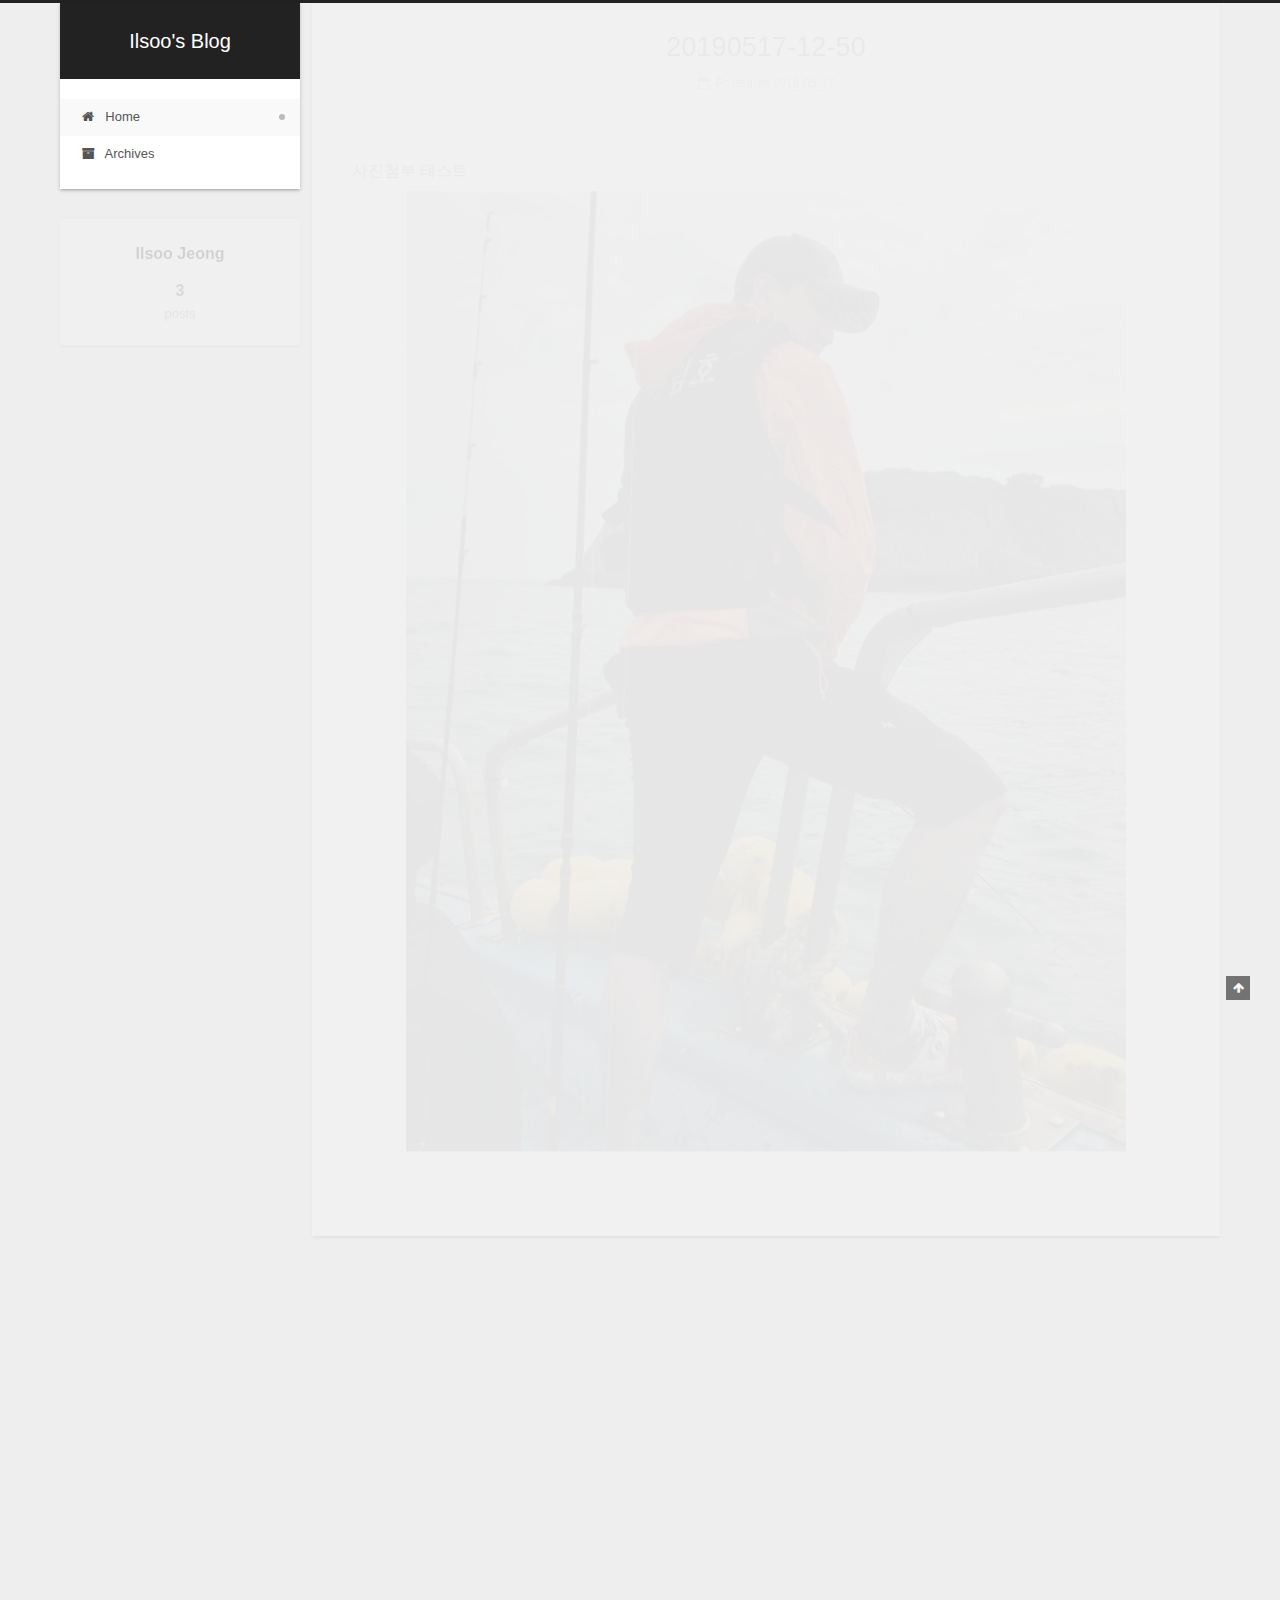
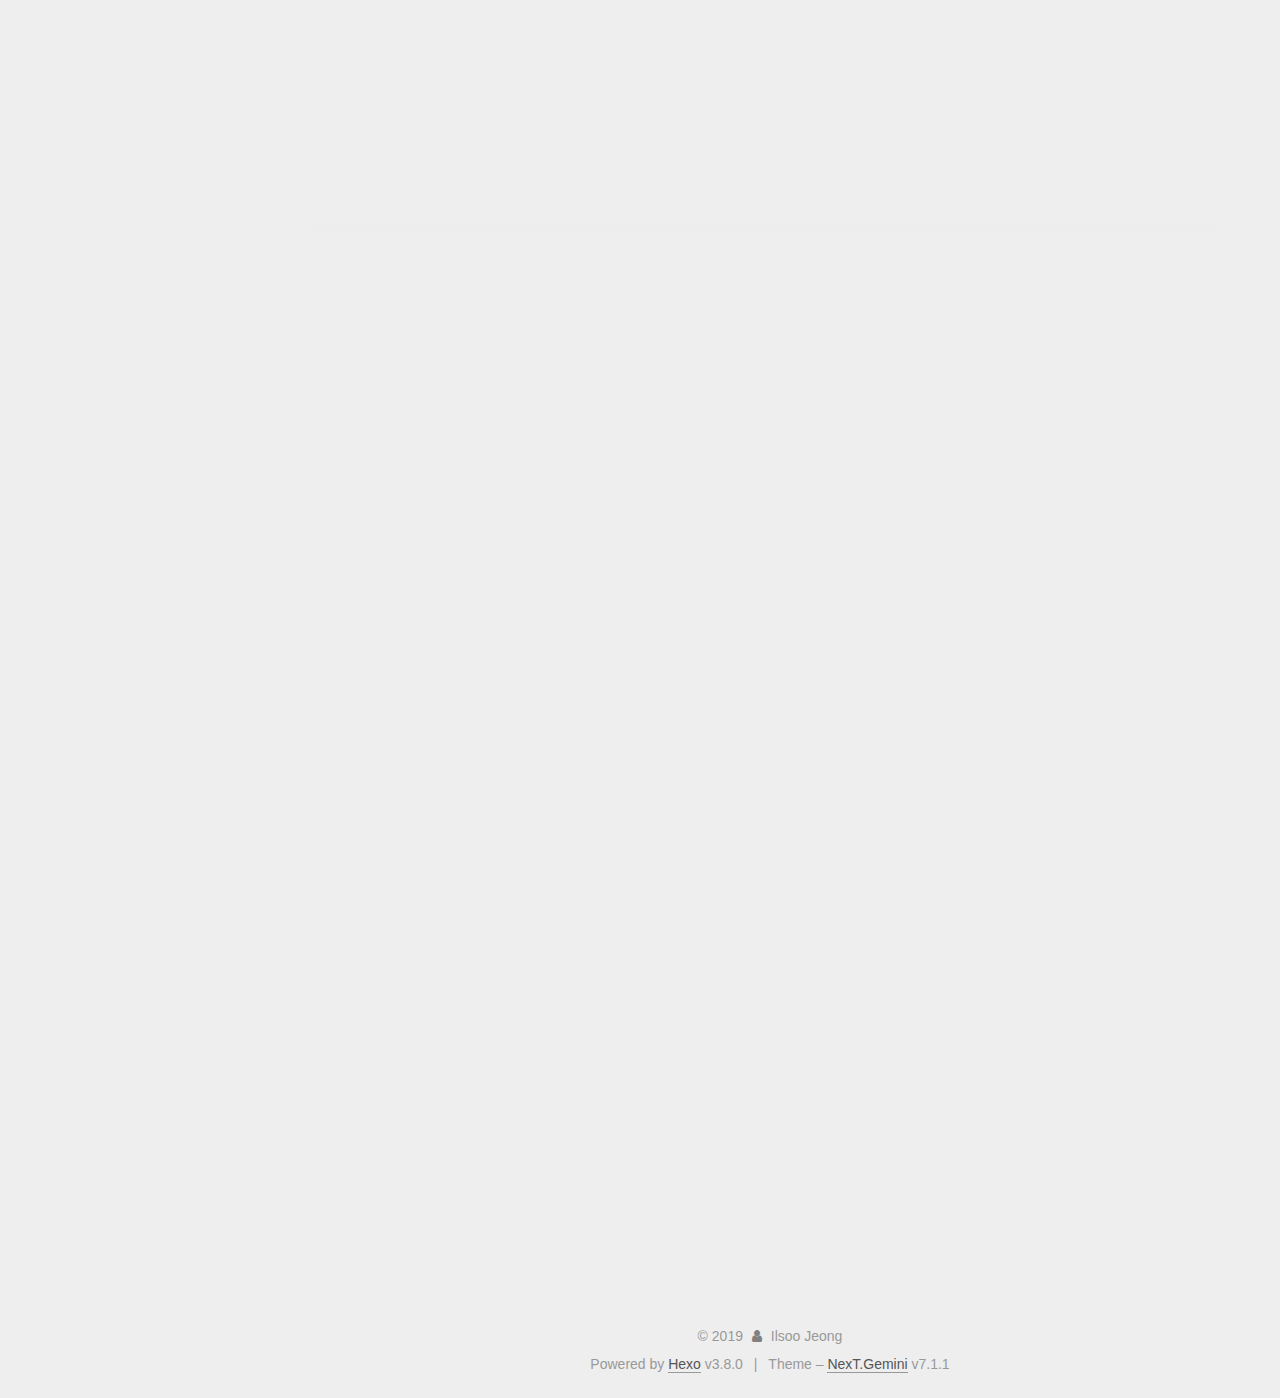
<file: index.html>
<!DOCTYPE html>












  


<html class="theme-next gemini use-motion" lang>
<head><meta name="generator" content="Hexo 3.8.0">
  <meta charset="UTF-8">
<meta http-equiv="X-UA-Compatible" content="IE=edge">
<meta name="viewport" content="width=device-width, initial-scale=1, maximum-scale=2">
<meta name="theme-color" content="#222">
























<link rel="stylesheet" href="/lib/font-awesome/css/font-awesome.min.css?v=4.6.2">

<link rel="stylesheet" href="/css/main.css?v=7.1.1">


  <link rel="apple-touch-icon" sizes="180x180" href="/images/apple-touch-icon-next.png?v=7.1.1">


  <link rel="icon" type="image/png" sizes="32x32" href="/images/favicon-32x32-next.png?v=7.1.1">


  <link rel="icon" type="image/png" sizes="16x16" href="/images/favicon-16x16-next.png?v=7.1.1">


  <link rel="mask-icon" href="/images/logo.svg?v=7.1.1" color="#222">







<script id="hexo.configurations">
  var NexT = window.NexT || {};
  var CONFIG = {
    root: '/',
    scheme: 'Gemini',
    version: '7.1.1',
    sidebar: {"position":"left","display":"post","offset":12,"onmobile":false,"dimmer":false},
    back2top: true,
    back2top_sidebar: false,
    fancybox: false,
    fastclick: false,
    lazyload: false,
    tabs: true,
    motion: {"enable":true,"async":false,"transition":{"post_block":"fadeIn","post_header":"slideDownIn","post_body":"slideDownIn","coll_header":"slideLeftIn","sidebar":"slideUpIn"}},
    algolia: {
      applicationID: '',
      apiKey: '',
      indexName: '',
      hits: {"per_page":10},
      labels: {"input_placeholder":"Search for Posts","hits_empty":"We didn't find any results for the search: ${query}","hits_stats":"${hits} results found in ${time} ms"}
    }
  };
</script>


  




  <meta property="og:type" content="website">
<meta property="og:title" content="Ilsoo&#39;s Blog">
<meta property="og:url" content="https://isjeong79.github.io/index.html">
<meta property="og:site_name" content="Ilsoo&#39;s Blog">
<meta property="og:locale" content="default">
<meta name="twitter:card" content="summary">
<meta name="twitter:title" content="Ilsoo&#39;s Blog">





  
  
  <link rel="canonical" href="https://isjeong79.github.io/">



<script id="page.configurations">
  CONFIG.page = {
    sidebar: "",
  };
</script>

  <title>Ilsoo's Blog</title>
  












  <noscript>
  <style>
  .use-motion .motion-element,
  .use-motion .brand,
  .use-motion .menu-item,
  .sidebar-inner,
  .use-motion .post-block,
  .use-motion .pagination,
  .use-motion .comments,
  .use-motion .post-header,
  .use-motion .post-body,
  .use-motion .collection-title { opacity: initial; }

  .use-motion .logo,
  .use-motion .site-title,
  .use-motion .site-subtitle {
    opacity: initial;
    top: initial;
  }

  .use-motion .logo-line-before i { left: initial; }
  .use-motion .logo-line-after i { right: initial; }
  </style>
</noscript>

</head>

<body itemscope itemtype="http://schema.org/WebPage" lang="default">

  
  
    
  

  <div class="container sidebar-position-left 
  page-home">
    <div class="headband"></div>

    <header id="header" class="header" itemscope itemtype="http://schema.org/WPHeader">
      <div class="header-inner"><div class="site-brand-wrapper">
  <div class="site-meta">
    

    <div class="custom-logo-site-title">
      <a href="/" class="brand" rel="start">
        <span class="logo-line-before"><i></i></span>
        <span class="site-title">Ilsoo's Blog</span>
        <span class="logo-line-after"><i></i></span>
      </a>
    </div>
    
    
  </div>

  <div class="site-nav-toggle">
    <button aria-label="Toggle navigation bar">
      <span class="btn-bar"></span>
      <span class="btn-bar"></span>
      <span class="btn-bar"></span>
    </button>
  </div>
</div>



<nav class="site-nav">
  
    <ul id="menu" class="menu">
      
        
        
        
          
          <li class="menu-item menu-item-home menu-item-active">

    
    
    
      
    

    

    <a href="/" rel="section"><i class="menu-item-icon fa fa-fw fa-home"></i> <br>Home</a>

  </li>
        
        
        
          
          <li class="menu-item menu-item-archives">

    
    
    
      
    

    

    <a href="/archives/" rel="section"><i class="menu-item-icon fa fa-fw fa-archive"></i> <br>Archives</a>

  </li>

      
      
    </ul>
  

  

  
</nav>



  



</div>
    </header>

    


    <main id="main" class="main">
      <div class="main-inner">
        <div class="content-wrap">
          
            

          
          <div id="content" class="content">
            
  <section id="posts" class="posts-expand">
    
      

  

  
  
  

  

  <article class="post post-type-normal" itemscope itemtype="http://schema.org/Article">
  
  
  
  <div class="post-block">
    <link itemprop="mainEntityOfPage" href="https://isjeong79.github.io/2019/05/17/20190517-12-50/">

    <span hidden itemprop="author" itemscope itemtype="http://schema.org/Person">
      <meta itemprop="name" content="Ilsoo Jeong">
      <meta itemprop="description" content>
      <meta itemprop="image" content="/images/avatar.gif">
    </span>

    <span hidden itemprop="publisher" itemscope itemtype="http://schema.org/Organization">
      <meta itemprop="name" content="Ilsoo's Blog">
    </span>

    
      <header class="post-header">

        
        
          <h1 class="post-title" itemprop="name headline">
                
                
                <a href="/2019/05/17/20190517-12-50/" class="post-title-link" itemprop="url">20190517-12-50</a>
              
            
          </h1>
        

        <div class="post-meta">
          <span class="post-time">

            
            
            

            
              <span class="post-meta-item-icon">
                <i class="fa fa-calendar-o"></i>
              </span>
              
                <span class="post-meta-item-text">Posted on</span>
              

              
                
              

              <time title="Created: 2019-05-17 00:50:37 / Modified: 00:57:40" itemprop="dateCreated datePublished" datetime="2019-05-17T00:50:37+09:00">2019-05-17</time>
            

            
              

              
            
          </span>

          

          
            
            
          

          
          

          

          

          

        </div>
      </header>
    

    
    
    
    <div class="post-body" itemprop="articleBody">

      
      

      
        
          
            <p>사진첨부 테스트<br><img src="/2019/05/17/20190517-12-50/me.jpg" title="내 사진"></p>

          
        
      
    </div>

    

    
    
    

    

    
      
    
    

    

    <footer class="post-footer">
      

      

      

      
      
        <div class="post-eof"></div>
      
    </footer>
  </div>
  
  
  
  </article>


    
      

  

  
  
  

  

  <article class="post post-type-normal" itemscope itemtype="http://schema.org/Article">
  
  
  
  <div class="post-block">
    <link itemprop="mainEntityOfPage" href="https://isjeong79.github.io/2019/05/17/first/">

    <span hidden itemprop="author" itemscope itemtype="http://schema.org/Person">
      <meta itemprop="name" content="Ilsoo Jeong">
      <meta itemprop="description" content>
      <meta itemprop="image" content="/images/avatar.gif">
    </span>

    <span hidden itemprop="publisher" itemscope itemtype="http://schema.org/Organization">
      <meta itemprop="name" content="Ilsoo's Blog">
    </span>

    
      <header class="post-header">

        
        
          <h1 class="post-title" itemprop="name headline">
                
                
                <a href="/2019/05/17/first/" class="post-title-link" itemprop="url">블로그 첫 게시물</a>
              
            
          </h1>
        

        <div class="post-meta">
          <span class="post-time">

            
            
            

            
              <span class="post-meta-item-icon">
                <i class="fa fa-calendar-o"></i>
              </span>
              
                <span class="post-meta-item-text">Posted on</span>
              

              
                
              

              <time title="Created: 2019-05-17 00:23:25 / Modified: 00:27:27" itemprop="dateCreated datePublished" datetime="2019-05-17T00:23:25+09:00">2019-05-17</time>
            

            
              

              
            
          </span>

          

          
            
            
          

          
          

          

          

          

        </div>
      </header>
    

    
    
    
    <div class="post-body" itemprop="articleBody">

      
      

      
        
          
            <h1 id="헤더"><a href="#헤더" class="headerlink" title="헤더?"></a>헤더?</h1><p>첫 게시물을 작성해본다.<br><strong>강조</strong>는 어케 나오징?<br><figure class="highlight javascript"><table><tr><td class="gutter"><pre><span class="line">1</span><br><span class="line">2</span><br><span class="line">3</span><br><span class="line">4</span><br><span class="line">5</span><br></pre></td><td class="code"><pre><span class="line"><span class="function"><span class="keyword">function</span> <span class="title">fancyAlert</span>(<span class="params">arg</span>) </span>&#123;</span><br><span class="line">  <span class="keyword">if</span>(arg) &#123;</span><br><span class="line">    $.facebox(&#123;<span class="attr">div</span>:<span class="string">'#foo'</span>&#125;)</span><br><span class="line">  &#125;</span><br><span class="line">&#125;</span><br></pre></td></tr></table></figure></p>
<ul>
<li style="list-style: none"><input type="checkbox" checked> 할일?</li>
<li style="list-style: none"><input type="checkbox"> 아직 안한일</li>
</ul>

          
        
      
    </div>

    

    
    
    

    

    
      
    
    

    

    <footer class="post-footer">
      

      

      

      
      
        <div class="post-eof"></div>
      
    </footer>
  </div>
  
  
  
  </article>


    
      

  

  
  
  

  

  <article class="post post-type-normal" itemscope itemtype="http://schema.org/Article">
  
  
  
  <div class="post-block">
    <link itemprop="mainEntityOfPage" href="https://isjeong79.github.io/2019/05/16/hello-world/">

    <span hidden itemprop="author" itemscope itemtype="http://schema.org/Person">
      <meta itemprop="name" content="Ilsoo Jeong">
      <meta itemprop="description" content>
      <meta itemprop="image" content="/images/avatar.gif">
    </span>

    <span hidden itemprop="publisher" itemscope itemtype="http://schema.org/Organization">
      <meta itemprop="name" content="Ilsoo's Blog">
    </span>

    
      <header class="post-header">

        
        
          <h1 class="post-title" itemprop="name headline">
                
                
                <a href="/2019/05/16/hello-world/" class="post-title-link" itemprop="url">Hello World</a>
              
            
          </h1>
        

        <div class="post-meta">
          <span class="post-time">

            
            
            

            
              <span class="post-meta-item-icon">
                <i class="fa fa-calendar-o"></i>
              </span>
              
                <span class="post-meta-item-text">Posted on</span>
              

              
                
              

              <time title="Created: 2019-05-16 23:16:29" itemprop="dateCreated datePublished" datetime="2019-05-16T23:16:29+09:00">2019-05-16</time>
            

            
          </span>

          

          
            
            
          

          
          

          

          

          

        </div>
      </header>
    

    
    
    
    <div class="post-body" itemprop="articleBody">

      
      

      
        
          
            <p>Welcome to <a href="https://hexo.io/" target="_blank" rel="noopener">Hexo</a>! This is your very first post. Check <a href="https://hexo.io/docs/" target="_blank" rel="noopener">documentation</a> for more info. If you get any problems when using Hexo, you can find the answer in <a href="https://hexo.io/docs/troubleshooting.html" target="_blank" rel="noopener">troubleshooting</a> or you can ask me on <a href="https://github.com/hexojs/hexo/issues" target="_blank" rel="noopener">GitHub</a>.</p>
<h2 id="Quick-Start"><a href="#Quick-Start" class="headerlink" title="Quick Start"></a>Quick Start</h2><h3 id="Create-a-new-post"><a href="#Create-a-new-post" class="headerlink" title="Create a new post"></a>Create a new post</h3><figure class="highlight bash"><table><tr><td class="gutter"><pre><span class="line">1</span><br></pre></td><td class="code"><pre><span class="line">$ hexo new <span class="string">"My New Post"</span></span><br></pre></td></tr></table></figure>
<p>More info: <a href="https://hexo.io/docs/writing.html" target="_blank" rel="noopener">Writing</a></p>
<h3 id="Run-server"><a href="#Run-server" class="headerlink" title="Run server"></a>Run server</h3><figure class="highlight bash"><table><tr><td class="gutter"><pre><span class="line">1</span><br></pre></td><td class="code"><pre><span class="line">$ hexo server</span><br></pre></td></tr></table></figure>
<p>More info: <a href="https://hexo.io/docs/server.html" target="_blank" rel="noopener">Server</a></p>
<h3 id="Generate-static-files"><a href="#Generate-static-files" class="headerlink" title="Generate static files"></a>Generate static files</h3><figure class="highlight bash"><table><tr><td class="gutter"><pre><span class="line">1</span><br></pre></td><td class="code"><pre><span class="line">$ hexo generate</span><br></pre></td></tr></table></figure>
<p>More info: <a href="https://hexo.io/docs/generating.html" target="_blank" rel="noopener">Generating</a></p>
<h3 id="Deploy-to-remote-sites"><a href="#Deploy-to-remote-sites" class="headerlink" title="Deploy to remote sites"></a>Deploy to remote sites</h3><figure class="highlight bash"><table><tr><td class="gutter"><pre><span class="line">1</span><br></pre></td><td class="code"><pre><span class="line">$ hexo deploy</span><br></pre></td></tr></table></figure>
<p>More info: <a href="https://hexo.io/docs/deployment.html" target="_blank" rel="noopener">Deployment</a></p>

          
        
      
    </div>

    

    
    
    

    

    
      
    
    

    

    <footer class="post-footer">
      

      

      

      
      
        <div class="post-eof"></div>
      
    </footer>
  </div>
  
  
  
  </article>


    
  </section>

  


          </div>
          

        </div>
        
          
  
  <div class="sidebar-toggle">
    <div class="sidebar-toggle-line-wrap">
      <span class="sidebar-toggle-line sidebar-toggle-line-first"></span>
      <span class="sidebar-toggle-line sidebar-toggle-line-middle"></span>
      <span class="sidebar-toggle-line sidebar-toggle-line-last"></span>
    </div>
  </div>

  <aside id="sidebar" class="sidebar">
    <div class="sidebar-inner">

      

      

      <div class="site-overview-wrap sidebar-panel sidebar-panel-active">
        <div class="site-overview">
          <div class="site-author motion-element" itemprop="author" itemscope itemtype="http://schema.org/Person">
            
              <p class="site-author-name" itemprop="name">Ilsoo Jeong</p>
              <div class="site-description motion-element" itemprop="description"></div>
          </div>

          
            <nav class="site-state motion-element">
              
                <div class="site-state-item site-state-posts">
                
                  <a href="/archives/">
                
                    <span class="site-state-item-count">3</span>
                    <span class="site-state-item-name">posts</span>
                  </a>
                </div>
              

              

              
            </nav>
          

          

          

          

          

          
          

          
            
          
          

        </div>
      </div>

      

      

    </div>
  </aside>
  


        
      </div>
    </main>

    <footer id="footer" class="footer">
      <div class="footer-inner">
        <div class="copyright">&copy; <span itemprop="copyrightYear">2019</span>
  <span class="with-love" id="animate">
    <i class="fa fa-user"></i>
  </span>
  <span class="author" itemprop="copyrightHolder">Ilsoo Jeong</span>

  

  
</div>


  <div class="powered-by">Powered by <a href="https://hexo.io" class="theme-link" rel="noopener" target="_blank">Hexo</a> v3.8.0</div>



  <span class="post-meta-divider">|</span>



  <div class="theme-info">Theme – <a href="https://theme-next.org" class="theme-link" rel="noopener" target="_blank">NexT.Gemini</a> v7.1.1</div>




        








        
      </div>
    </footer>

    
      <div class="back-to-top">
        <i class="fa fa-arrow-up"></i>
        
      </div>
    

    

    

    
  </div>

  

<script>
  if (Object.prototype.toString.call(window.Promise) !== '[object Function]') {
    window.Promise = null;
  }
</script>


























  
  <script src="/lib/jquery/index.js?v=2.1.3"></script>

  
  <script src="/lib/velocity/velocity.min.js?v=1.2.1"></script>

  
  <script src="/lib/velocity/velocity.ui.min.js?v=1.2.1"></script>


  


  <script src="/js/utils.js?v=7.1.1"></script>

  <script src="/js/motion.js?v=7.1.1"></script>



  
  


  <script src="/js/affix.js?v=7.1.1"></script>

  <script src="/js/schemes/pisces.js?v=7.1.1"></script>




  

  


  <script src="/js/next-boot.js?v=7.1.1"></script>


  

  

  

  



  




  

  

  

  

  

  

  

  

  

  

  

  

  

  

</body>
</html>
</file>
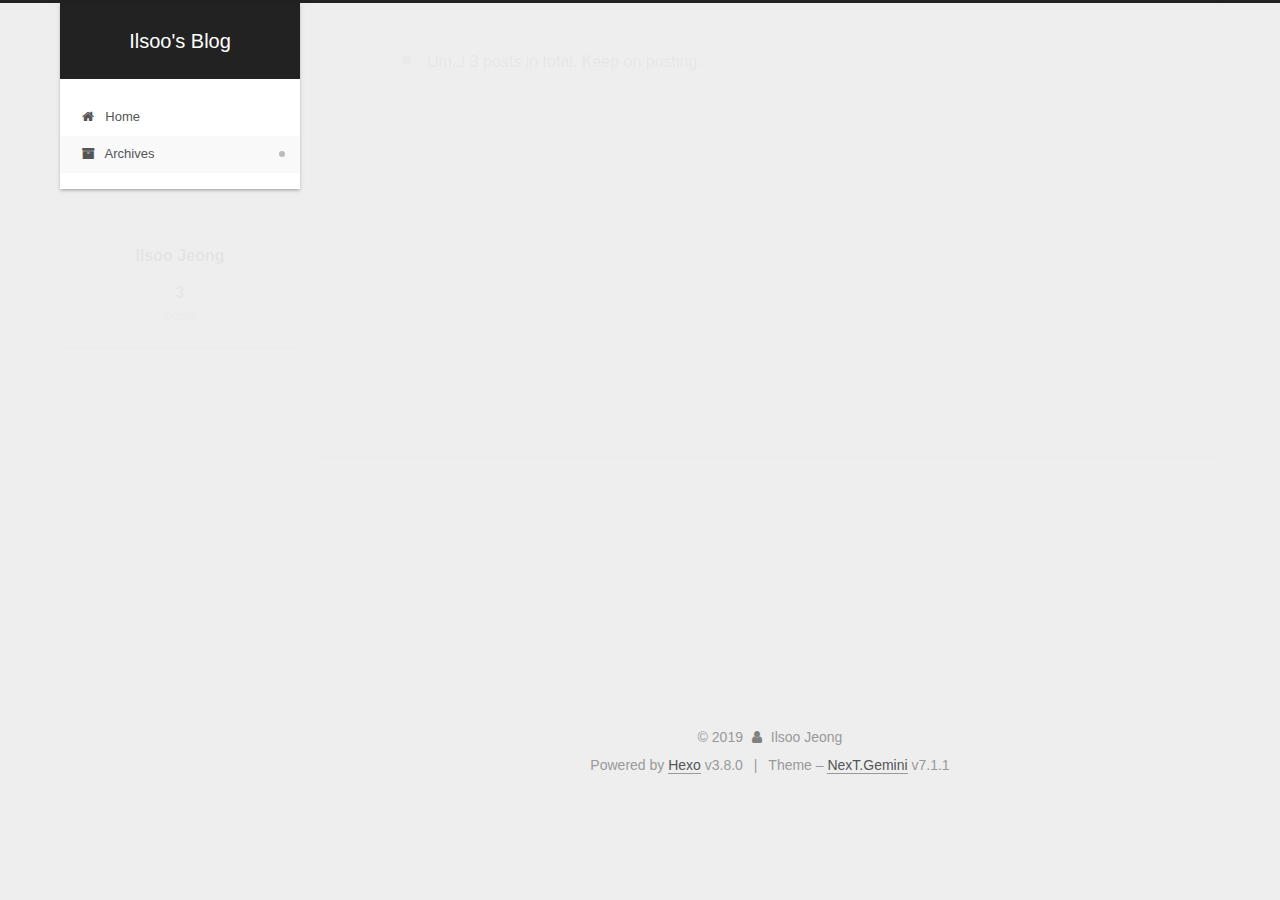
<file: archives/index.html>
<!DOCTYPE html>












  


<html class="theme-next gemini use-motion" lang>
<head><meta name="generator" content="Hexo 3.8.0">
  <meta charset="UTF-8">
<meta http-equiv="X-UA-Compatible" content="IE=edge">
<meta name="viewport" content="width=device-width, initial-scale=1, maximum-scale=2">
<meta name="theme-color" content="#222">
























<link rel="stylesheet" href="/lib/font-awesome/css/font-awesome.min.css?v=4.6.2">

<link rel="stylesheet" href="/css/main.css?v=7.1.1">


  <link rel="apple-touch-icon" sizes="180x180" href="/images/apple-touch-icon-next.png?v=7.1.1">


  <link rel="icon" type="image/png" sizes="32x32" href="/images/favicon-32x32-next.png?v=7.1.1">


  <link rel="icon" type="image/png" sizes="16x16" href="/images/favicon-16x16-next.png?v=7.1.1">


  <link rel="mask-icon" href="/images/logo.svg?v=7.1.1" color="#222">







<script id="hexo.configurations">
  var NexT = window.NexT || {};
  var CONFIG = {
    root: '/',
    scheme: 'Gemini',
    version: '7.1.1',
    sidebar: {"position":"left","display":"post","offset":12,"onmobile":false,"dimmer":false},
    back2top: true,
    back2top_sidebar: false,
    fancybox: false,
    fastclick: false,
    lazyload: false,
    tabs: true,
    motion: {"enable":true,"async":false,"transition":{"post_block":"fadeIn","post_header":"slideDownIn","post_body":"slideDownIn","coll_header":"slideLeftIn","sidebar":"slideUpIn"}},
    algolia: {
      applicationID: '',
      apiKey: '',
      indexName: '',
      hits: {"per_page":10},
      labels: {"input_placeholder":"Search for Posts","hits_empty":"We didn't find any results for the search: ${query}","hits_stats":"${hits} results found in ${time} ms"}
    }
  };
</script>


  




  <meta property="og:type" content="website">
<meta property="og:title" content="Ilsoo&#39;s Blog">
<meta property="og:url" content="https://isjeong79.github.io/archives/index.html">
<meta property="og:site_name" content="Ilsoo&#39;s Blog">
<meta property="og:locale" content="default">
<meta name="twitter:card" content="summary">
<meta name="twitter:title" content="Ilsoo&#39;s Blog">





  
  
  <link rel="canonical" href="https://isjeong79.github.io/archives/">



<script id="page.configurations">
  CONFIG.page = {
    sidebar: "",
  };
</script>

  <title>Archive | Ilsoo's Blog</title>
  












  <noscript>
  <style>
  .use-motion .motion-element,
  .use-motion .brand,
  .use-motion .menu-item,
  .sidebar-inner,
  .use-motion .post-block,
  .use-motion .pagination,
  .use-motion .comments,
  .use-motion .post-header,
  .use-motion .post-body,
  .use-motion .collection-title { opacity: initial; }

  .use-motion .logo,
  .use-motion .site-title,
  .use-motion .site-subtitle {
    opacity: initial;
    top: initial;
  }

  .use-motion .logo-line-before i { left: initial; }
  .use-motion .logo-line-after i { right: initial; }
  </style>
</noscript>

</head>

<body itemscope itemtype="http://schema.org/WebPage" lang="default">

  
  
    
  

  <div class="container sidebar-position-left page-archive">
    <div class="headband"></div>

    <header id="header" class="header" itemscope itemtype="http://schema.org/WPHeader">
      <div class="header-inner"><div class="site-brand-wrapper">
  <div class="site-meta">
    

    <div class="custom-logo-site-title">
      <a href="/" class="brand" rel="start">
        <span class="logo-line-before"><i></i></span>
        <span class="site-title">Ilsoo's Blog</span>
        <span class="logo-line-after"><i></i></span>
      </a>
    </div>
    
    
  </div>

  <div class="site-nav-toggle">
    <button aria-label="Toggle navigation bar">
      <span class="btn-bar"></span>
      <span class="btn-bar"></span>
      <span class="btn-bar"></span>
    </button>
  </div>
</div>



<nav class="site-nav">
  
    <ul id="menu" class="menu">
      
        
        
        
          
          <li class="menu-item menu-item-home">

    
    
    
      
    

    

    <a href="/" rel="section"><i class="menu-item-icon fa fa-fw fa-home"></i> <br>Home</a>

  </li>
        
        
        
          
          <li class="menu-item menu-item-archives menu-item-active">

    
    
    
      
    

    

    <a href="/archives/" rel="section"><i class="menu-item-icon fa fa-fw fa-archive"></i> <br>Archives</a>

  </li>

      
      
    </ul>
  

  

  
</nav>



  



</div>
    </header>

    


    <main id="main" class="main">
      <div class="main-inner">
        <div class="content-wrap">
          
            

    
    
      
      
    
      
      
    
    

  


          
          <div id="content" class="content">
            

  
  
  
  <div class="post-block archive">
    <div id="posts" class="posts-collapse">
      <span class="archive-move-on"></span>

      
      <span class="archive-page-counter">
        
        
        
          
        
        Um..! 3 posts in total. Keep on posting.
      </span>
      

      

        
        
        

        
          
          <div class="collection-title">
            <h1 class="archive-year" id="archive-year-2019">2019</h1>
          </div>
        
        

        

  <article class="post post-type-normal" itemscope itemtype="http://schema.org/Article">
    <header class="post-header">

      <h2 class="post-title">
        
          <a class="post-title-link" href="/2019/05/17/20190517-12-50/" itemprop="url">
            
              <span itemprop="name">20190517-12-50</span>
            
          </a>
        
      </h2>

      <div class="post-meta">
        <time class="post-time" itemprop="dateCreated" datetime="2019-05-17T00:50:37+09:00" content="2019-05-17">
          05-17
        </time>
      </div>

    </header>
  </article>



      

        
        
        

        
        

        

  <article class="post post-type-normal" itemscope itemtype="http://schema.org/Article">
    <header class="post-header">

      <h2 class="post-title">
        
          <a class="post-title-link" href="/2019/05/17/first/" itemprop="url">
            
              <span itemprop="name">블로그 첫 게시물</span>
            
          </a>
        
      </h2>

      <div class="post-meta">
        <time class="post-time" itemprop="dateCreated" datetime="2019-05-17T00:23:25+09:00" content="2019-05-17">
          05-17
        </time>
      </div>

    </header>
  </article>



      

        
        
        

        
        

        

  <article class="post post-type-normal" itemscope itemtype="http://schema.org/Article">
    <header class="post-header">

      <h2 class="post-title">
        
          <a class="post-title-link" href="/2019/05/16/hello-world/" itemprop="url">
            
              <span itemprop="name">Hello World</span>
            
          </a>
        
      </h2>

      <div class="post-meta">
        <time class="post-time" itemprop="dateCreated" datetime="2019-05-16T23:16:29+09:00" content="2019-05-16">
          05-16
        </time>
      </div>

    </header>
  </article>



      

    </div>
  </div>
  
  
  

  



          </div>
          

        </div>
        
          
  
  <div class="sidebar-toggle">
    <div class="sidebar-toggle-line-wrap">
      <span class="sidebar-toggle-line sidebar-toggle-line-first"></span>
      <span class="sidebar-toggle-line sidebar-toggle-line-middle"></span>
      <span class="sidebar-toggle-line sidebar-toggle-line-last"></span>
    </div>
  </div>

  <aside id="sidebar" class="sidebar">
    <div class="sidebar-inner">

      

      

      <div class="site-overview-wrap sidebar-panel sidebar-panel-active">
        <div class="site-overview">
          <div class="site-author motion-element" itemprop="author" itemscope itemtype="http://schema.org/Person">
            
              <p class="site-author-name" itemprop="name">Ilsoo Jeong</p>
              <div class="site-description motion-element" itemprop="description"></div>
          </div>

          
            <nav class="site-state motion-element">
              
                <div class="site-state-item site-state-posts">
                
                  <a href="/archives/">
                
                    <span class="site-state-item-count">3</span>
                    <span class="site-state-item-name">posts</span>
                  </a>
                </div>
              

              

              
            </nav>
          

          

          

          

          

          
          

          
            
          
          

        </div>
      </div>

      

      

    </div>
  </aside>
  


        
      </div>
    </main>

    <footer id="footer" class="footer">
      <div class="footer-inner">
        <div class="copyright">&copy; <span itemprop="copyrightYear">2019</span>
  <span class="with-love" id="animate">
    <i class="fa fa-user"></i>
  </span>
  <span class="author" itemprop="copyrightHolder">Ilsoo Jeong</span>

  

  
</div>


  <div class="powered-by">Powered by <a href="https://hexo.io" class="theme-link" rel="noopener" target="_blank">Hexo</a> v3.8.0</div>



  <span class="post-meta-divider">|</span>



  <div class="theme-info">Theme – <a href="https://theme-next.org" class="theme-link" rel="noopener" target="_blank">NexT.Gemini</a> v7.1.1</div>




        








        
      </div>
    </footer>

    
      <div class="back-to-top">
        <i class="fa fa-arrow-up"></i>
        
      </div>
    

    

    

    
  </div>

  

<script>
  if (Object.prototype.toString.call(window.Promise) !== '[object Function]') {
    window.Promise = null;
  }
</script>


























  
  <script src="/lib/jquery/index.js?v=2.1.3"></script>

  
  <script src="/lib/velocity/velocity.min.js?v=1.2.1"></script>

  
  <script src="/lib/velocity/velocity.ui.min.js?v=1.2.1"></script>


  


  <script src="/js/utils.js?v=7.1.1"></script>

  <script src="/js/motion.js?v=7.1.1"></script>



  
  


  <script src="/js/affix.js?v=7.1.1"></script>

  <script src="/js/schemes/pisces.js?v=7.1.1"></script>




  

  


  <script src="/js/next-boot.js?v=7.1.1"></script>


  

  

  

  



  




  

  

  

  

  

  

  

  

  

  

  

  

  

  

</body>
</html>
</file>
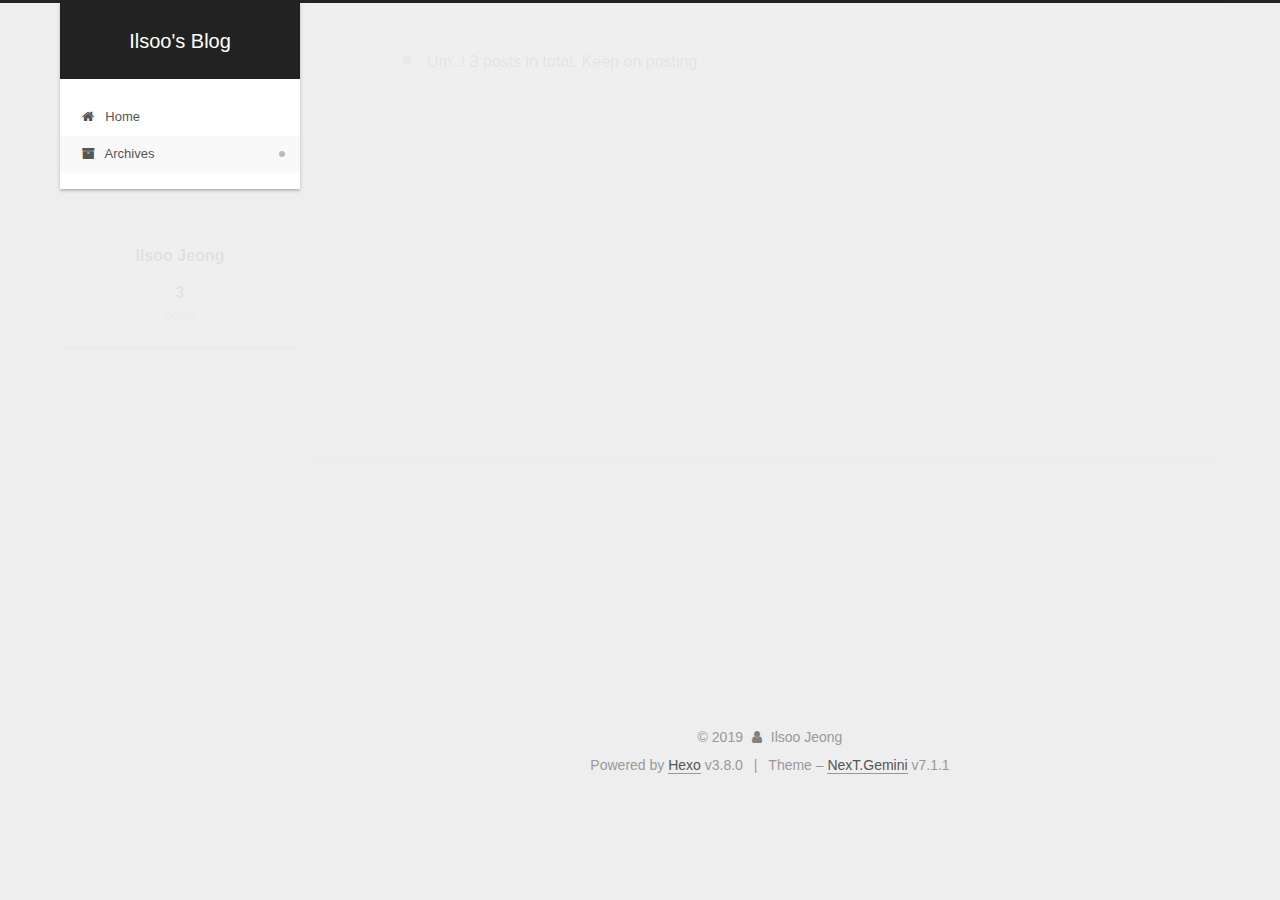
<file: archives/2019/index.html>
<!DOCTYPE html>












  


<html class="theme-next gemini use-motion" lang>
<head><meta name="generator" content="Hexo 3.8.0">
  <meta charset="UTF-8">
<meta http-equiv="X-UA-Compatible" content="IE=edge">
<meta name="viewport" content="width=device-width, initial-scale=1, maximum-scale=2">
<meta name="theme-color" content="#222">
























<link rel="stylesheet" href="/lib/font-awesome/css/font-awesome.min.css?v=4.6.2">

<link rel="stylesheet" href="/css/main.css?v=7.1.1">


  <link rel="apple-touch-icon" sizes="180x180" href="/images/apple-touch-icon-next.png?v=7.1.1">


  <link rel="icon" type="image/png" sizes="32x32" href="/images/favicon-32x32-next.png?v=7.1.1">


  <link rel="icon" type="image/png" sizes="16x16" href="/images/favicon-16x16-next.png?v=7.1.1">


  <link rel="mask-icon" href="/images/logo.svg?v=7.1.1" color="#222">







<script id="hexo.configurations">
  var NexT = window.NexT || {};
  var CONFIG = {
    root: '/',
    scheme: 'Gemini',
    version: '7.1.1',
    sidebar: {"position":"left","display":"post","offset":12,"onmobile":false,"dimmer":false},
    back2top: true,
    back2top_sidebar: false,
    fancybox: false,
    fastclick: false,
    lazyload: false,
    tabs: true,
    motion: {"enable":true,"async":false,"transition":{"post_block":"fadeIn","post_header":"slideDownIn","post_body":"slideDownIn","coll_header":"slideLeftIn","sidebar":"slideUpIn"}},
    algolia: {
      applicationID: '',
      apiKey: '',
      indexName: '',
      hits: {"per_page":10},
      labels: {"input_placeholder":"Search for Posts","hits_empty":"We didn't find any results for the search: ${query}","hits_stats":"${hits} results found in ${time} ms"}
    }
  };
</script>


  




  <meta property="og:type" content="website">
<meta property="og:title" content="Ilsoo&#39;s Blog">
<meta property="og:url" content="https://isjeong79.github.io/archives/2019/index.html">
<meta property="og:site_name" content="Ilsoo&#39;s Blog">
<meta property="og:locale" content="default">
<meta name="twitter:card" content="summary">
<meta name="twitter:title" content="Ilsoo&#39;s Blog">





  
  
  <link rel="canonical" href="https://isjeong79.github.io/archives/2019/">



<script id="page.configurations">
  CONFIG.page = {
    sidebar: "",
  };
</script>

  <title>Archive | Ilsoo's Blog</title>
  












  <noscript>
  <style>
  .use-motion .motion-element,
  .use-motion .brand,
  .use-motion .menu-item,
  .sidebar-inner,
  .use-motion .post-block,
  .use-motion .pagination,
  .use-motion .comments,
  .use-motion .post-header,
  .use-motion .post-body,
  .use-motion .collection-title { opacity: initial; }

  .use-motion .logo,
  .use-motion .site-title,
  .use-motion .site-subtitle {
    opacity: initial;
    top: initial;
  }

  .use-motion .logo-line-before i { left: initial; }
  .use-motion .logo-line-after i { right: initial; }
  </style>
</noscript>

</head>

<body itemscope itemtype="http://schema.org/WebPage" lang="default">

  
  
    
  

  <div class="container sidebar-position-left page-archive">
    <div class="headband"></div>

    <header id="header" class="header" itemscope itemtype="http://schema.org/WPHeader">
      <div class="header-inner"><div class="site-brand-wrapper">
  <div class="site-meta">
    

    <div class="custom-logo-site-title">
      <a href="/" class="brand" rel="start">
        <span class="logo-line-before"><i></i></span>
        <span class="site-title">Ilsoo's Blog</span>
        <span class="logo-line-after"><i></i></span>
      </a>
    </div>
    
    
  </div>

  <div class="site-nav-toggle">
    <button aria-label="Toggle navigation bar">
      <span class="btn-bar"></span>
      <span class="btn-bar"></span>
      <span class="btn-bar"></span>
    </button>
  </div>
</div>



<nav class="site-nav">
  
    <ul id="menu" class="menu">
      
        
        
        
          
          <li class="menu-item menu-item-home">

    
    
    
      
    

    

    <a href="/" rel="section"><i class="menu-item-icon fa fa-fw fa-home"></i> <br>Home</a>

  </li>
        
        
        
          
          <li class="menu-item menu-item-archives menu-item-active">

    
    
    
      
    

    

    <a href="/archives/" rel="section"><i class="menu-item-icon fa fa-fw fa-archive"></i> <br>Archives</a>

  </li>

      
      
    </ul>
  

  

  
</nav>



  



</div>
    </header>

    


    <main id="main" class="main">
      <div class="main-inner">
        <div class="content-wrap">
          
            

    
    
      
      
    
      
      
    
    

  


          
          <div id="content" class="content">
            

  
  
  
  <div class="post-block archive">
    <div id="posts" class="posts-collapse">
      <span class="archive-move-on"></span>

      
      <span class="archive-page-counter">
        
        
        
          
        
        Um..! 3 posts in total. Keep on posting.
      </span>
      

      

        
        
        

        
          
          <div class="collection-title">
            <h1 class="archive-year" id="archive-year-2019">2019</h1>
          </div>
        
        

        

  <article class="post post-type-normal" itemscope itemtype="http://schema.org/Article">
    <header class="post-header">

      <h2 class="post-title">
        
          <a class="post-title-link" href="/2019/05/17/20190517-12-50/" itemprop="url">
            
              <span itemprop="name">20190517-12-50</span>
            
          </a>
        
      </h2>

      <div class="post-meta">
        <time class="post-time" itemprop="dateCreated" datetime="2019-05-17T00:50:37+09:00" content="2019-05-17">
          05-17
        </time>
      </div>

    </header>
  </article>



      

        
        
        

        
        

        

  <article class="post post-type-normal" itemscope itemtype="http://schema.org/Article">
    <header class="post-header">

      <h2 class="post-title">
        
          <a class="post-title-link" href="/2019/05/17/first/" itemprop="url">
            
              <span itemprop="name">블로그 첫 게시물</span>
            
          </a>
        
      </h2>

      <div class="post-meta">
        <time class="post-time" itemprop="dateCreated" datetime="2019-05-17T00:23:25+09:00" content="2019-05-17">
          05-17
        </time>
      </div>

    </header>
  </article>



      

        
        
        

        
        

        

  <article class="post post-type-normal" itemscope itemtype="http://schema.org/Article">
    <header class="post-header">

      <h2 class="post-title">
        
          <a class="post-title-link" href="/2019/05/16/hello-world/" itemprop="url">
            
              <span itemprop="name">Hello World</span>
            
          </a>
        
      </h2>

      <div class="post-meta">
        <time class="post-time" itemprop="dateCreated" datetime="2019-05-16T23:16:29+09:00" content="2019-05-16">
          05-16
        </time>
      </div>

    </header>
  </article>



      

    </div>
  </div>
  
  
  

  



          </div>
          

        </div>
        
          
  
  <div class="sidebar-toggle">
    <div class="sidebar-toggle-line-wrap">
      <span class="sidebar-toggle-line sidebar-toggle-line-first"></span>
      <span class="sidebar-toggle-line sidebar-toggle-line-middle"></span>
      <span class="sidebar-toggle-line sidebar-toggle-line-last"></span>
    </div>
  </div>

  <aside id="sidebar" class="sidebar">
    <div class="sidebar-inner">

      

      

      <div class="site-overview-wrap sidebar-panel sidebar-panel-active">
        <div class="site-overview">
          <div class="site-author motion-element" itemprop="author" itemscope itemtype="http://schema.org/Person">
            
              <p class="site-author-name" itemprop="name">Ilsoo Jeong</p>
              <div class="site-description motion-element" itemprop="description"></div>
          </div>

          
            <nav class="site-state motion-element">
              
                <div class="site-state-item site-state-posts">
                
                  <a href="/archives/">
                
                    <span class="site-state-item-count">3</span>
                    <span class="site-state-item-name">posts</span>
                  </a>
                </div>
              

              

              
            </nav>
          

          

          

          

          

          
          

          
            
          
          

        </div>
      </div>

      

      

    </div>
  </aside>
  


        
      </div>
    </main>

    <footer id="footer" class="footer">
      <div class="footer-inner">
        <div class="copyright">&copy; <span itemprop="copyrightYear">2019</span>
  <span class="with-love" id="animate">
    <i class="fa fa-user"></i>
  </span>
  <span class="author" itemprop="copyrightHolder">Ilsoo Jeong</span>

  

  
</div>


  <div class="powered-by">Powered by <a href="https://hexo.io" class="theme-link" rel="noopener" target="_blank">Hexo</a> v3.8.0</div>



  <span class="post-meta-divider">|</span>



  <div class="theme-info">Theme – <a href="https://theme-next.org" class="theme-link" rel="noopener" target="_blank">NexT.Gemini</a> v7.1.1</div>




        








        
      </div>
    </footer>

    
      <div class="back-to-top">
        <i class="fa fa-arrow-up"></i>
        
      </div>
    

    

    

    
  </div>

  

<script>
  if (Object.prototype.toString.call(window.Promise) !== '[object Function]') {
    window.Promise = null;
  }
</script>


























  
  <script src="/lib/jquery/index.js?v=2.1.3"></script>

  
  <script src="/lib/velocity/velocity.min.js?v=1.2.1"></script>

  
  <script src="/lib/velocity/velocity.ui.min.js?v=1.2.1"></script>


  


  <script src="/js/utils.js?v=7.1.1"></script>

  <script src="/js/motion.js?v=7.1.1"></script>



  
  


  <script src="/js/affix.js?v=7.1.1"></script>

  <script src="/js/schemes/pisces.js?v=7.1.1"></script>




  

  


  <script src="/js/next-boot.js?v=7.1.1"></script>


  

  

  

  



  




  

  

  

  

  

  

  

  

  

  

  

  

  

  

</body>
</html>
</file>
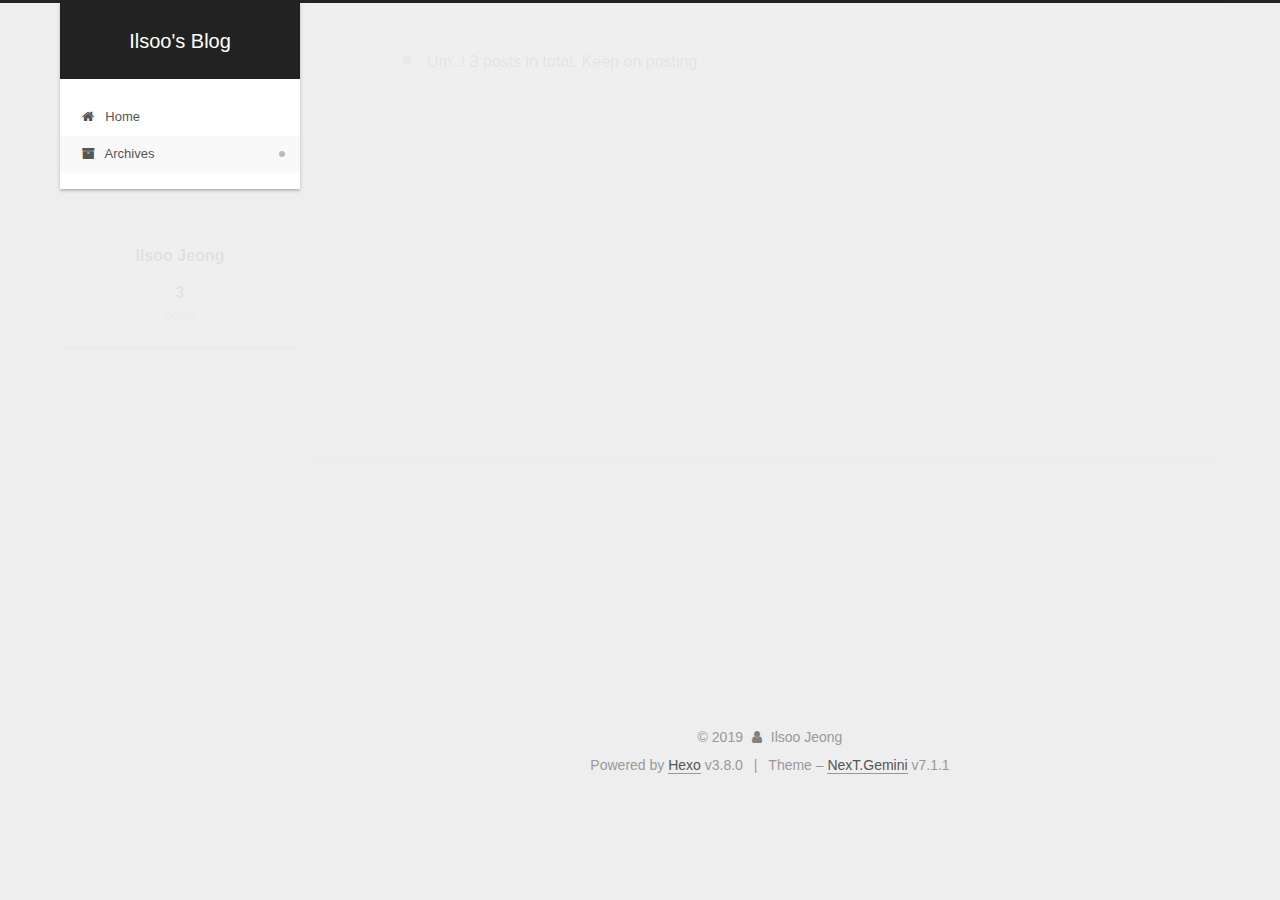
<file: archives/2019/05/index.html>
<!DOCTYPE html>












  


<html class="theme-next gemini use-motion" lang>
<head><meta name="generator" content="Hexo 3.8.0">
  <meta charset="UTF-8">
<meta http-equiv="X-UA-Compatible" content="IE=edge">
<meta name="viewport" content="width=device-width, initial-scale=1, maximum-scale=2">
<meta name="theme-color" content="#222">
























<link rel="stylesheet" href="/lib/font-awesome/css/font-awesome.min.css?v=4.6.2">

<link rel="stylesheet" href="/css/main.css?v=7.1.1">


  <link rel="apple-touch-icon" sizes="180x180" href="/images/apple-touch-icon-next.png?v=7.1.1">


  <link rel="icon" type="image/png" sizes="32x32" href="/images/favicon-32x32-next.png?v=7.1.1">


  <link rel="icon" type="image/png" sizes="16x16" href="/images/favicon-16x16-next.png?v=7.1.1">


  <link rel="mask-icon" href="/images/logo.svg?v=7.1.1" color="#222">







<script id="hexo.configurations">
  var NexT = window.NexT || {};
  var CONFIG = {
    root: '/',
    scheme: 'Gemini',
    version: '7.1.1',
    sidebar: {"position":"left","display":"post","offset":12,"onmobile":false,"dimmer":false},
    back2top: true,
    back2top_sidebar: false,
    fancybox: false,
    fastclick: false,
    lazyload: false,
    tabs: true,
    motion: {"enable":true,"async":false,"transition":{"post_block":"fadeIn","post_header":"slideDownIn","post_body":"slideDownIn","coll_header":"slideLeftIn","sidebar":"slideUpIn"}},
    algolia: {
      applicationID: '',
      apiKey: '',
      indexName: '',
      hits: {"per_page":10},
      labels: {"input_placeholder":"Search for Posts","hits_empty":"We didn't find any results for the search: ${query}","hits_stats":"${hits} results found in ${time} ms"}
    }
  };
</script>


  




  <meta property="og:type" content="website">
<meta property="og:title" content="Ilsoo&#39;s Blog">
<meta property="og:url" content="https://isjeong79.github.io/archives/2019/05/index.html">
<meta property="og:site_name" content="Ilsoo&#39;s Blog">
<meta property="og:locale" content="default">
<meta name="twitter:card" content="summary">
<meta name="twitter:title" content="Ilsoo&#39;s Blog">





  
  
  <link rel="canonical" href="https://isjeong79.github.io/archives/2019/05/">



<script id="page.configurations">
  CONFIG.page = {
    sidebar: "",
  };
</script>

  <title>Archive | Ilsoo's Blog</title>
  












  <noscript>
  <style>
  .use-motion .motion-element,
  .use-motion .brand,
  .use-motion .menu-item,
  .sidebar-inner,
  .use-motion .post-block,
  .use-motion .pagination,
  .use-motion .comments,
  .use-motion .post-header,
  .use-motion .post-body,
  .use-motion .collection-title { opacity: initial; }

  .use-motion .logo,
  .use-motion .site-title,
  .use-motion .site-subtitle {
    opacity: initial;
    top: initial;
  }

  .use-motion .logo-line-before i { left: initial; }
  .use-motion .logo-line-after i { right: initial; }
  </style>
</noscript>

</head>

<body itemscope itemtype="http://schema.org/WebPage" lang="default">

  
  
    
  

  <div class="container sidebar-position-left page-archive">
    <div class="headband"></div>

    <header id="header" class="header" itemscope itemtype="http://schema.org/WPHeader">
      <div class="header-inner"><div class="site-brand-wrapper">
  <div class="site-meta">
    

    <div class="custom-logo-site-title">
      <a href="/" class="brand" rel="start">
        <span class="logo-line-before"><i></i></span>
        <span class="site-title">Ilsoo's Blog</span>
        <span class="logo-line-after"><i></i></span>
      </a>
    </div>
    
    
  </div>

  <div class="site-nav-toggle">
    <button aria-label="Toggle navigation bar">
      <span class="btn-bar"></span>
      <span class="btn-bar"></span>
      <span class="btn-bar"></span>
    </button>
  </div>
</div>



<nav class="site-nav">
  
    <ul id="menu" class="menu">
      
        
        
        
          
          <li class="menu-item menu-item-home">

    
    
    
      
    

    

    <a href="/" rel="section"><i class="menu-item-icon fa fa-fw fa-home"></i> <br>Home</a>

  </li>
        
        
        
          
          <li class="menu-item menu-item-archives menu-item-active">

    
    
    
      
    

    

    <a href="/archives/" rel="section"><i class="menu-item-icon fa fa-fw fa-archive"></i> <br>Archives</a>

  </li>

      
      
    </ul>
  

  

  
</nav>



  



</div>
    </header>

    


    <main id="main" class="main">
      <div class="main-inner">
        <div class="content-wrap">
          
            

    
    
      
      
    
      
      
    
    

  


          
          <div id="content" class="content">
            

  
  
  
  <div class="post-block archive">
    <div id="posts" class="posts-collapse">
      <span class="archive-move-on"></span>

      
      <span class="archive-page-counter">
        
        
        
          
        
        Um..! 3 posts in total. Keep on posting.
      </span>
      

      

        
        
        

        
          
          <div class="collection-title">
            <h1 class="archive-year" id="archive-year-2019">2019</h1>
          </div>
        
        

        

  <article class="post post-type-normal" itemscope itemtype="http://schema.org/Article">
    <header class="post-header">

      <h2 class="post-title">
        
          <a class="post-title-link" href="/2019/05/17/20190517-12-50/" itemprop="url">
            
              <span itemprop="name">20190517-12-50</span>
            
          </a>
        
      </h2>

      <div class="post-meta">
        <time class="post-time" itemprop="dateCreated" datetime="2019-05-17T00:50:37+09:00" content="2019-05-17">
          05-17
        </time>
      </div>

    </header>
  </article>



      

        
        
        

        
        

        

  <article class="post post-type-normal" itemscope itemtype="http://schema.org/Article">
    <header class="post-header">

      <h2 class="post-title">
        
          <a class="post-title-link" href="/2019/05/17/first/" itemprop="url">
            
              <span itemprop="name">블로그 첫 게시물</span>
            
          </a>
        
      </h2>

      <div class="post-meta">
        <time class="post-time" itemprop="dateCreated" datetime="2019-05-17T00:23:25+09:00" content="2019-05-17">
          05-17
        </time>
      </div>

    </header>
  </article>



      

        
        
        

        
        

        

  <article class="post post-type-normal" itemscope itemtype="http://schema.org/Article">
    <header class="post-header">

      <h2 class="post-title">
        
          <a class="post-title-link" href="/2019/05/16/hello-world/" itemprop="url">
            
              <span itemprop="name">Hello World</span>
            
          </a>
        
      </h2>

      <div class="post-meta">
        <time class="post-time" itemprop="dateCreated" datetime="2019-05-16T23:16:29+09:00" content="2019-05-16">
          05-16
        </time>
      </div>

    </header>
  </article>



      

    </div>
  </div>
  
  
  

  



          </div>
          

        </div>
        
          
  
  <div class="sidebar-toggle">
    <div class="sidebar-toggle-line-wrap">
      <span class="sidebar-toggle-line sidebar-toggle-line-first"></span>
      <span class="sidebar-toggle-line sidebar-toggle-line-middle"></span>
      <span class="sidebar-toggle-line sidebar-toggle-line-last"></span>
    </div>
  </div>

  <aside id="sidebar" class="sidebar">
    <div class="sidebar-inner">

      

      

      <div class="site-overview-wrap sidebar-panel sidebar-panel-active">
        <div class="site-overview">
          <div class="site-author motion-element" itemprop="author" itemscope itemtype="http://schema.org/Person">
            
              <p class="site-author-name" itemprop="name">Ilsoo Jeong</p>
              <div class="site-description motion-element" itemprop="description"></div>
          </div>

          
            <nav class="site-state motion-element">
              
                <div class="site-state-item site-state-posts">
                
                  <a href="/archives/">
                
                    <span class="site-state-item-count">3</span>
                    <span class="site-state-item-name">posts</span>
                  </a>
                </div>
              

              

              
            </nav>
          

          

          

          

          

          
          

          
            
          
          

        </div>
      </div>

      

      

    </div>
  </aside>
  


        
      </div>
    </main>

    <footer id="footer" class="footer">
      <div class="footer-inner">
        <div class="copyright">&copy; <span itemprop="copyrightYear">2019</span>
  <span class="with-love" id="animate">
    <i class="fa fa-user"></i>
  </span>
  <span class="author" itemprop="copyrightHolder">Ilsoo Jeong</span>

  

  
</div>


  <div class="powered-by">Powered by <a href="https://hexo.io" class="theme-link" rel="noopener" target="_blank">Hexo</a> v3.8.0</div>



  <span class="post-meta-divider">|</span>



  <div class="theme-info">Theme – <a href="https://theme-next.org" class="theme-link" rel="noopener" target="_blank">NexT.Gemini</a> v7.1.1</div>




        








        
      </div>
    </footer>

    
      <div class="back-to-top">
        <i class="fa fa-arrow-up"></i>
        
      </div>
    

    

    

    
  </div>

  

<script>
  if (Object.prototype.toString.call(window.Promise) !== '[object Function]') {
    window.Promise = null;
  }
</script>


























  
  <script src="/lib/jquery/index.js?v=2.1.3"></script>

  
  <script src="/lib/velocity/velocity.min.js?v=1.2.1"></script>

  
  <script src="/lib/velocity/velocity.ui.min.js?v=1.2.1"></script>


  


  <script src="/js/utils.js?v=7.1.1"></script>

  <script src="/js/motion.js?v=7.1.1"></script>



  
  


  <script src="/js/affix.js?v=7.1.1"></script>

  <script src="/js/schemes/pisces.js?v=7.1.1"></script>




  

  


  <script src="/js/next-boot.js?v=7.1.1"></script>


  

  

  

  



  




  

  

  

  

  

  

  

  

  

  

  

  

  

  

</body>
</html>
</file>
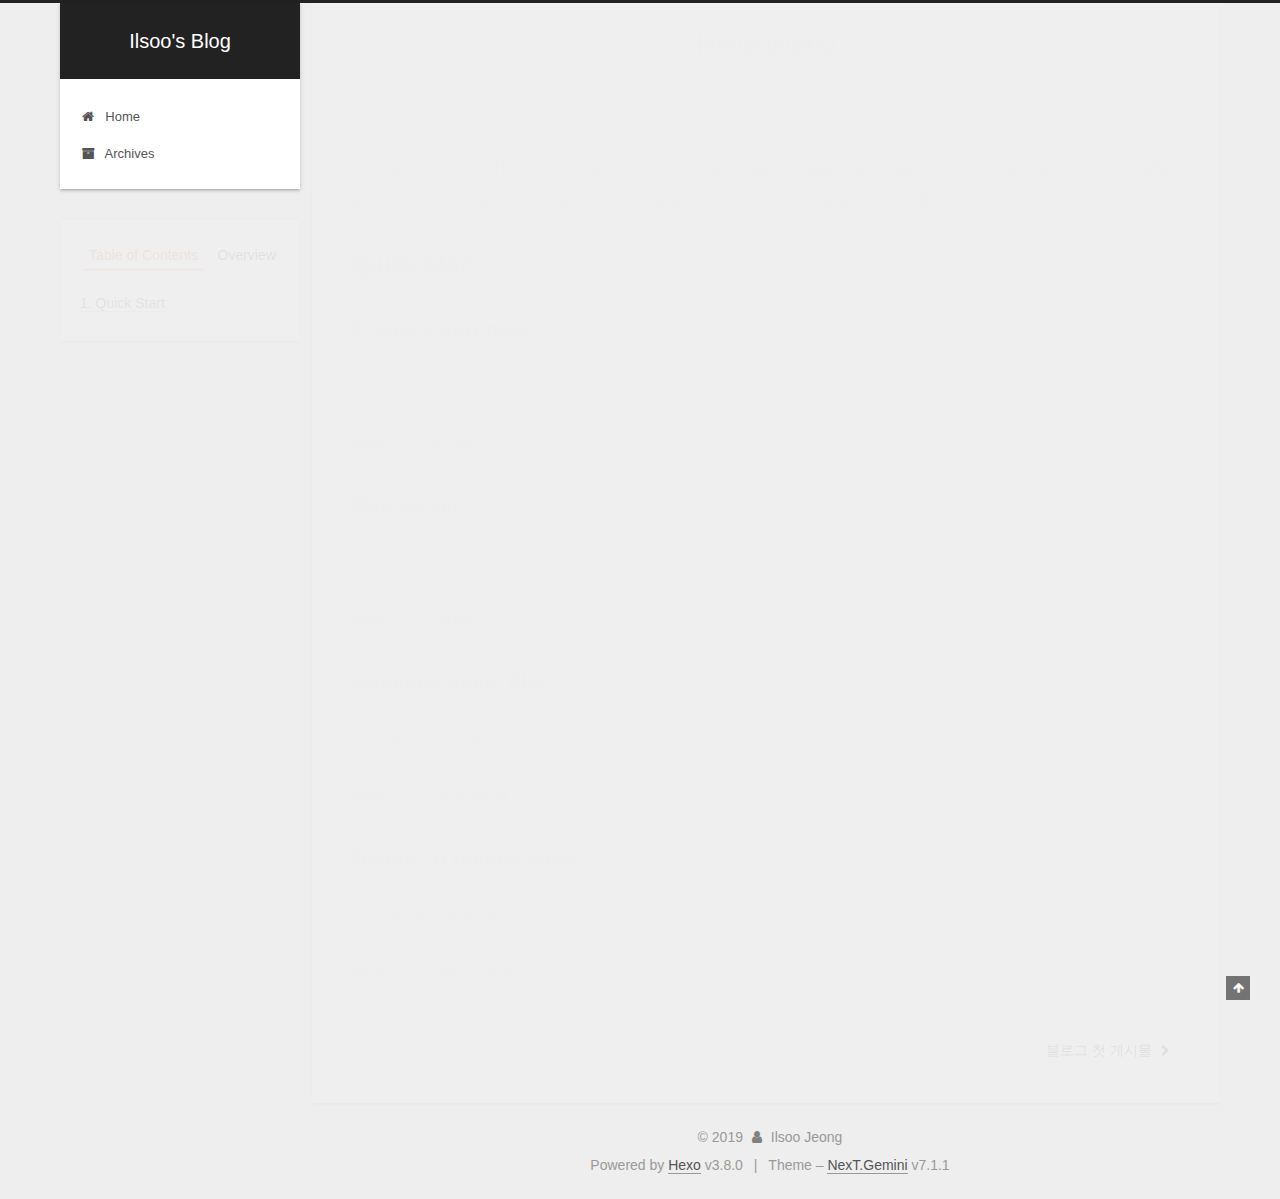
<file: 2019/05/16/hello-world/index.html>
<!DOCTYPE html>












  


<html class="theme-next gemini use-motion" lang>
<head><meta name="generator" content="Hexo 3.8.0">
  <meta charset="UTF-8">
<meta http-equiv="X-UA-Compatible" content="IE=edge">
<meta name="viewport" content="width=device-width, initial-scale=1, maximum-scale=2">
<meta name="theme-color" content="#222">
























<link rel="stylesheet" href="/lib/font-awesome/css/font-awesome.min.css?v=4.6.2">

<link rel="stylesheet" href="/css/main.css?v=7.1.1">


  <link rel="apple-touch-icon" sizes="180x180" href="/images/apple-touch-icon-next.png?v=7.1.1">


  <link rel="icon" type="image/png" sizes="32x32" href="/images/favicon-32x32-next.png?v=7.1.1">


  <link rel="icon" type="image/png" sizes="16x16" href="/images/favicon-16x16-next.png?v=7.1.1">


  <link rel="mask-icon" href="/images/logo.svg?v=7.1.1" color="#222">







<script id="hexo.configurations">
  var NexT = window.NexT || {};
  var CONFIG = {
    root: '/',
    scheme: 'Gemini',
    version: '7.1.1',
    sidebar: {"position":"left","display":"post","offset":12,"onmobile":false,"dimmer":false},
    back2top: true,
    back2top_sidebar: false,
    fancybox: false,
    fastclick: false,
    lazyload: false,
    tabs: true,
    motion: {"enable":true,"async":false,"transition":{"post_block":"fadeIn","post_header":"slideDownIn","post_body":"slideDownIn","coll_header":"slideLeftIn","sidebar":"slideUpIn"}},
    algolia: {
      applicationID: '',
      apiKey: '',
      indexName: '',
      hits: {"per_page":10},
      labels: {"input_placeholder":"Search for Posts","hits_empty":"We didn't find any results for the search: ${query}","hits_stats":"${hits} results found in ${time} ms"}
    }
  };
</script>


  




  <meta name="description" content="Welcome to Hexo! This is your very first post. Check documentation for more info. If you get any problems when using Hexo, you can find the answer in troubleshooting or you can ask me on GitHub. Quick">
<meta property="og:type" content="article">
<meta property="og:title" content="Hello World">
<meta property="og:url" content="https://isjeong79.github.io/2019/05/16/hello-world/index.html">
<meta property="og:site_name" content="Ilsoo&#39;s Blog">
<meta property="og:description" content="Welcome to Hexo! This is your very first post. Check documentation for more info. If you get any problems when using Hexo, you can find the answer in troubleshooting or you can ask me on GitHub. Quick">
<meta property="og:locale" content="default">
<meta property="og:updated_time" content="2019-05-16T14:16:29.069Z">
<meta name="twitter:card" content="summary">
<meta name="twitter:title" content="Hello World">
<meta name="twitter:description" content="Welcome to Hexo! This is your very first post. Check documentation for more info. If you get any problems when using Hexo, you can find the answer in troubleshooting or you can ask me on GitHub. Quick">





  
  
  <link rel="canonical" href="https://isjeong79.github.io/2019/05/16/hello-world/">



<script id="page.configurations">
  CONFIG.page = {
    sidebar: "",
  };
</script>

  <title>Hello World | Ilsoo's Blog</title>
  












  <noscript>
  <style>
  .use-motion .motion-element,
  .use-motion .brand,
  .use-motion .menu-item,
  .sidebar-inner,
  .use-motion .post-block,
  .use-motion .pagination,
  .use-motion .comments,
  .use-motion .post-header,
  .use-motion .post-body,
  .use-motion .collection-title { opacity: initial; }

  .use-motion .logo,
  .use-motion .site-title,
  .use-motion .site-subtitle {
    opacity: initial;
    top: initial;
  }

  .use-motion .logo-line-before i { left: initial; }
  .use-motion .logo-line-after i { right: initial; }
  </style>
</noscript>

</head>

<body itemscope itemtype="http://schema.org/WebPage" lang="default">

  
  
    
  

  <div class="container sidebar-position-left page-post-detail">
    <div class="headband"></div>

    <header id="header" class="header" itemscope itemtype="http://schema.org/WPHeader">
      <div class="header-inner"><div class="site-brand-wrapper">
  <div class="site-meta">
    

    <div class="custom-logo-site-title">
      <a href="/" class="brand" rel="start">
        <span class="logo-line-before"><i></i></span>
        <span class="site-title">Ilsoo's Blog</span>
        <span class="logo-line-after"><i></i></span>
      </a>
    </div>
    
    
  </div>

  <div class="site-nav-toggle">
    <button aria-label="Toggle navigation bar">
      <span class="btn-bar"></span>
      <span class="btn-bar"></span>
      <span class="btn-bar"></span>
    </button>
  </div>
</div>



<nav class="site-nav">
  
    <ul id="menu" class="menu">
      
        
        
        
          
          <li class="menu-item menu-item-home">

    
    
    
      
    

    

    <a href="/" rel="section"><i class="menu-item-icon fa fa-fw fa-home"></i> <br>Home</a>

  </li>
        
        
        
          
          <li class="menu-item menu-item-archives">

    
    
    
      
    

    

    <a href="/archives/" rel="section"><i class="menu-item-icon fa fa-fw fa-archive"></i> <br>Archives</a>

  </li>

      
      
    </ul>
  

  

  
</nav>



  



</div>
    </header>

    


    <main id="main" class="main">
      <div class="main-inner">
        <div class="content-wrap">
          
            

          
          <div id="content" class="content">
            

  <div id="posts" class="posts-expand">
    

  

  
  
  

  

  <article class="post post-type-normal" itemscope itemtype="http://schema.org/Article">
  
  
  
  <div class="post-block">
    <link itemprop="mainEntityOfPage" href="https://isjeong79.github.io/2019/05/16/hello-world/">

    <span hidden itemprop="author" itemscope itemtype="http://schema.org/Person">
      <meta itemprop="name" content="Ilsoo Jeong">
      <meta itemprop="description" content>
      <meta itemprop="image" content="/images/avatar.gif">
    </span>

    <span hidden itemprop="publisher" itemscope itemtype="http://schema.org/Organization">
      <meta itemprop="name" content="Ilsoo's Blog">
    </span>

    
      <header class="post-header">

        
        
          <h1 class="post-title" itemprop="name headline">Hello World

              
            
          </h1>
        

        <div class="post-meta">
          <span class="post-time">

            
            
            

            
              <span class="post-meta-item-icon">
                <i class="fa fa-calendar-o"></i>
              </span>
              
                <span class="post-meta-item-text">Posted on</span>
              

              
                
              

              <time title="Created: 2019-05-16 23:16:29" itemprop="dateCreated datePublished" datetime="2019-05-16T23:16:29+09:00">2019-05-16</time>
            

            
          </span>

          

          
            
            
          

          
          

          

          

          

        </div>
      </header>
    

    
    
    
    <div class="post-body" itemprop="articleBody">

      
      

      
        <p>Welcome to <a href="https://hexo.io/" target="_blank" rel="noopener">Hexo</a>! This is your very first post. Check <a href="https://hexo.io/docs/" target="_blank" rel="noopener">documentation</a> for more info. If you get any problems when using Hexo, you can find the answer in <a href="https://hexo.io/docs/troubleshooting.html" target="_blank" rel="noopener">troubleshooting</a> or you can ask me on <a href="https://github.com/hexojs/hexo/issues" target="_blank" rel="noopener">GitHub</a>.</p>
<h2 id="Quick-Start"><a href="#Quick-Start" class="headerlink" title="Quick Start"></a>Quick Start</h2><h3 id="Create-a-new-post"><a href="#Create-a-new-post" class="headerlink" title="Create a new post"></a>Create a new post</h3><figure class="highlight bash"><table><tr><td class="gutter"><pre><span class="line">1</span><br></pre></td><td class="code"><pre><span class="line">$ hexo new <span class="string">"My New Post"</span></span><br></pre></td></tr></table></figure>
<p>More info: <a href="https://hexo.io/docs/writing.html" target="_blank" rel="noopener">Writing</a></p>
<h3 id="Run-server"><a href="#Run-server" class="headerlink" title="Run server"></a>Run server</h3><figure class="highlight bash"><table><tr><td class="gutter"><pre><span class="line">1</span><br></pre></td><td class="code"><pre><span class="line">$ hexo server</span><br></pre></td></tr></table></figure>
<p>More info: <a href="https://hexo.io/docs/server.html" target="_blank" rel="noopener">Server</a></p>
<h3 id="Generate-static-files"><a href="#Generate-static-files" class="headerlink" title="Generate static files"></a>Generate static files</h3><figure class="highlight bash"><table><tr><td class="gutter"><pre><span class="line">1</span><br></pre></td><td class="code"><pre><span class="line">$ hexo generate</span><br></pre></td></tr></table></figure>
<p>More info: <a href="https://hexo.io/docs/generating.html" target="_blank" rel="noopener">Generating</a></p>
<h3 id="Deploy-to-remote-sites"><a href="#Deploy-to-remote-sites" class="headerlink" title="Deploy to remote sites"></a>Deploy to remote sites</h3><figure class="highlight bash"><table><tr><td class="gutter"><pre><span class="line">1</span><br></pre></td><td class="code"><pre><span class="line">$ hexo deploy</span><br></pre></td></tr></table></figure>
<p>More info: <a href="https://hexo.io/docs/deployment.html" target="_blank" rel="noopener">Deployment</a></p>

      
    </div>

    

    
    
    

    

    
      
    
    

    

    <footer class="post-footer">
      

      
      
      

      
        <div class="post-nav">
          <div class="post-nav-next post-nav-item">
            
          </div>

          <span class="post-nav-divider"></span>

          <div class="post-nav-prev post-nav-item">
            
              <a href="/2019/05/17/first/" rel="prev" title="블로그 첫 게시물">
                블로그 첫 게시물 <i class="fa fa-chevron-right"></i>
              </a>
            
          </div>
        </div>
      

      
      
    </footer>
  </div>
  
  
  
  </article>


  </div>


          </div>
          

  



        </div>
        
          
  
  <div class="sidebar-toggle">
    <div class="sidebar-toggle-line-wrap">
      <span class="sidebar-toggle-line sidebar-toggle-line-first"></span>
      <span class="sidebar-toggle-line sidebar-toggle-line-middle"></span>
      <span class="sidebar-toggle-line sidebar-toggle-line-last"></span>
    </div>
  </div>

  <aside id="sidebar" class="sidebar">
    <div class="sidebar-inner">

      

      
        <ul class="sidebar-nav motion-element">
          <li class="sidebar-nav-toc sidebar-nav-active" data-target="post-toc-wrap">
            Table of Contents
          </li>
          <li class="sidebar-nav-overview" data-target="site-overview-wrap">
            Overview
          </li>
        </ul>
      

      <div class="site-overview-wrap sidebar-panel">
        <div class="site-overview">
          <div class="site-author motion-element" itemprop="author" itemscope itemtype="http://schema.org/Person">
            
              <p class="site-author-name" itemprop="name">Ilsoo Jeong</p>
              <div class="site-description motion-element" itemprop="description"></div>
          </div>

          
            <nav class="site-state motion-element">
              
                <div class="site-state-item site-state-posts">
                
                  <a href="/archives/">
                
                    <span class="site-state-item-count">3</span>
                    <span class="site-state-item-name">posts</span>
                  </a>
                </div>
              

              

              
            </nav>
          

          

          

          

          

          
          

          
            
          
          

        </div>
      </div>

      
      <!--noindex-->
        <div class="post-toc-wrap motion-element sidebar-panel sidebar-panel-active">
          <div class="post-toc">

            
            
            
            

            
              <div class="post-toc-content"><ol class="nav"><li class="nav-item nav-level-2"><a class="nav-link" href="#Quick-Start"><span class="nav-number">1.</span> <span class="nav-text">Quick Start</span></a><ol class="nav-child"><li class="nav-item nav-level-3"><a class="nav-link" href="#Create-a-new-post"><span class="nav-number">1.1.</span> <span class="nav-text">Create a new post</span></a></li><li class="nav-item nav-level-3"><a class="nav-link" href="#Run-server"><span class="nav-number">1.2.</span> <span class="nav-text">Run server</span></a></li><li class="nav-item nav-level-3"><a class="nav-link" href="#Generate-static-files"><span class="nav-number">1.3.</span> <span class="nav-text">Generate static files</span></a></li><li class="nav-item nav-level-3"><a class="nav-link" href="#Deploy-to-remote-sites"><span class="nav-number">1.4.</span> <span class="nav-text">Deploy to remote sites</span></a></li></ol></li></ol></div>
            

          </div>
        </div>
      <!--/noindex-->
      

      

    </div>
  </aside>
  


        
      </div>
    </main>

    <footer id="footer" class="footer">
      <div class="footer-inner">
        <div class="copyright">&copy; <span itemprop="copyrightYear">2019</span>
  <span class="with-love" id="animate">
    <i class="fa fa-user"></i>
  </span>
  <span class="author" itemprop="copyrightHolder">Ilsoo Jeong</span>

  

  
</div>


  <div class="powered-by">Powered by <a href="https://hexo.io" class="theme-link" rel="noopener" target="_blank">Hexo</a> v3.8.0</div>



  <span class="post-meta-divider">|</span>



  <div class="theme-info">Theme – <a href="https://theme-next.org" class="theme-link" rel="noopener" target="_blank">NexT.Gemini</a> v7.1.1</div>




        








        
      </div>
    </footer>

    
      <div class="back-to-top">
        <i class="fa fa-arrow-up"></i>
        
      </div>
    

    

    

    
  </div>

  

<script>
  if (Object.prototype.toString.call(window.Promise) !== '[object Function]') {
    window.Promise = null;
  }
</script>


























  
  <script src="/lib/jquery/index.js?v=2.1.3"></script>

  
  <script src="/lib/velocity/velocity.min.js?v=1.2.1"></script>

  
  <script src="/lib/velocity/velocity.ui.min.js?v=1.2.1"></script>


  


  <script src="/js/utils.js?v=7.1.1"></script>

  <script src="/js/motion.js?v=7.1.1"></script>



  
  


  <script src="/js/affix.js?v=7.1.1"></script>

  <script src="/js/schemes/pisces.js?v=7.1.1"></script>




  
  <script src="/js/scrollspy.js?v=7.1.1"></script>
<script src="/js/post-details.js?v=7.1.1"></script>



  


  <script src="/js/next-boot.js?v=7.1.1"></script>


  

  

  

  


  


  




  

  

  

  

  

  

  

  

  

  

  

  

  

  

</body>
</html>
</file>
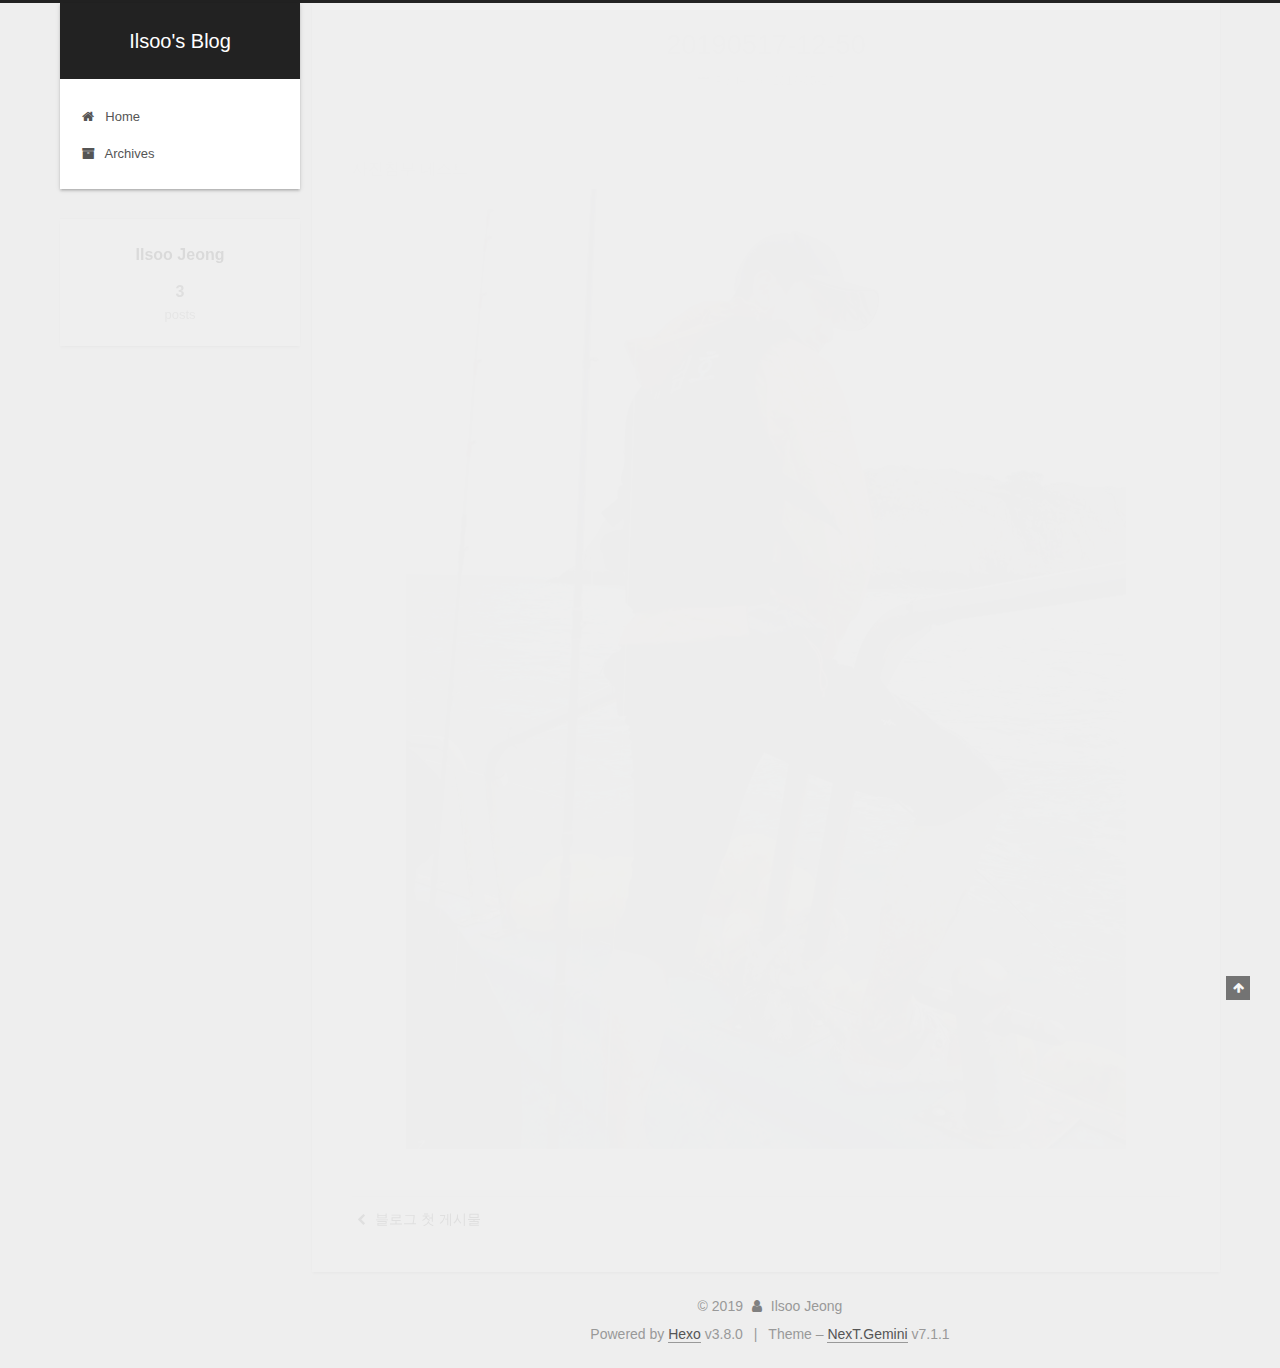
<file: 2019/05/17/20190517-12-50/index.html>
<!DOCTYPE html>












  


<html class="theme-next gemini use-motion" lang>
<head><meta name="generator" content="Hexo 3.8.0">
  <meta charset="UTF-8">
<meta http-equiv="X-UA-Compatible" content="IE=edge">
<meta name="viewport" content="width=device-width, initial-scale=1, maximum-scale=2">
<meta name="theme-color" content="#222">
























<link rel="stylesheet" href="/lib/font-awesome/css/font-awesome.min.css?v=4.6.2">

<link rel="stylesheet" href="/css/main.css?v=7.1.1">


  <link rel="apple-touch-icon" sizes="180x180" href="/images/apple-touch-icon-next.png?v=7.1.1">


  <link rel="icon" type="image/png" sizes="32x32" href="/images/favicon-32x32-next.png?v=7.1.1">


  <link rel="icon" type="image/png" sizes="16x16" href="/images/favicon-16x16-next.png?v=7.1.1">


  <link rel="mask-icon" href="/images/logo.svg?v=7.1.1" color="#222">







<script id="hexo.configurations">
  var NexT = window.NexT || {};
  var CONFIG = {
    root: '/',
    scheme: 'Gemini',
    version: '7.1.1',
    sidebar: {"position":"left","display":"post","offset":12,"onmobile":false,"dimmer":false},
    back2top: true,
    back2top_sidebar: false,
    fancybox: false,
    fastclick: false,
    lazyload: false,
    tabs: true,
    motion: {"enable":true,"async":false,"transition":{"post_block":"fadeIn","post_header":"slideDownIn","post_body":"slideDownIn","coll_header":"slideLeftIn","sidebar":"slideUpIn"}},
    algolia: {
      applicationID: '',
      apiKey: '',
      indexName: '',
      hits: {"per_page":10},
      labels: {"input_placeholder":"Search for Posts","hits_empty":"We didn't find any results for the search: ${query}","hits_stats":"${hits} results found in ${time} ms"}
    }
  };
</script>


  




  <meta name="description" content="사진첨부 테스트">
<meta property="og:type" content="article">
<meta property="og:title" content="20190517-12-50">
<meta property="og:url" content="https://isjeong79.github.io/2019/05/17/20190517-12-50/index.html">
<meta property="og:site_name" content="Ilsoo&#39;s Blog">
<meta property="og:description" content="사진첨부 테스트">
<meta property="og:locale" content="default">
<meta property="og:image" content="https://isjeong79.github.io/2019/05/17/20190517-12-50/me.jpg">
<meta property="og:updated_time" content="2019-05-16T15:57:40.933Z">
<meta name="twitter:card" content="summary">
<meta name="twitter:title" content="20190517-12-50">
<meta name="twitter:description" content="사진첨부 테스트">
<meta name="twitter:image" content="https://isjeong79.github.io/2019/05/17/20190517-12-50/me.jpg">





  
  
  <link rel="canonical" href="https://isjeong79.github.io/2019/05/17/20190517-12-50/">



<script id="page.configurations">
  CONFIG.page = {
    sidebar: "",
  };
</script>

  <title>20190517-12-50 | Ilsoo's Blog</title>
  












  <noscript>
  <style>
  .use-motion .motion-element,
  .use-motion .brand,
  .use-motion .menu-item,
  .sidebar-inner,
  .use-motion .post-block,
  .use-motion .pagination,
  .use-motion .comments,
  .use-motion .post-header,
  .use-motion .post-body,
  .use-motion .collection-title { opacity: initial; }

  .use-motion .logo,
  .use-motion .site-title,
  .use-motion .site-subtitle {
    opacity: initial;
    top: initial;
  }

  .use-motion .logo-line-before i { left: initial; }
  .use-motion .logo-line-after i { right: initial; }
  </style>
</noscript>

</head>

<body itemscope itemtype="http://schema.org/WebPage" lang="default">

  
  
    
  

  <div class="container sidebar-position-left page-post-detail">
    <div class="headband"></div>

    <header id="header" class="header" itemscope itemtype="http://schema.org/WPHeader">
      <div class="header-inner"><div class="site-brand-wrapper">
  <div class="site-meta">
    

    <div class="custom-logo-site-title">
      <a href="/" class="brand" rel="start">
        <span class="logo-line-before"><i></i></span>
        <span class="site-title">Ilsoo's Blog</span>
        <span class="logo-line-after"><i></i></span>
      </a>
    </div>
    
    
  </div>

  <div class="site-nav-toggle">
    <button aria-label="Toggle navigation bar">
      <span class="btn-bar"></span>
      <span class="btn-bar"></span>
      <span class="btn-bar"></span>
    </button>
  </div>
</div>



<nav class="site-nav">
  
    <ul id="menu" class="menu">
      
        
        
        
          
          <li class="menu-item menu-item-home">

    
    
    
      
    

    

    <a href="/" rel="section"><i class="menu-item-icon fa fa-fw fa-home"></i> <br>Home</a>

  </li>
        
        
        
          
          <li class="menu-item menu-item-archives">

    
    
    
      
    

    

    <a href="/archives/" rel="section"><i class="menu-item-icon fa fa-fw fa-archive"></i> <br>Archives</a>

  </li>

      
      
    </ul>
  

  

  
</nav>



  



</div>
    </header>

    


    <main id="main" class="main">
      <div class="main-inner">
        <div class="content-wrap">
          
            

          
          <div id="content" class="content">
            

  <div id="posts" class="posts-expand">
    

  

  
  
  

  

  <article class="post post-type-normal" itemscope itemtype="http://schema.org/Article">
  
  
  
  <div class="post-block">
    <link itemprop="mainEntityOfPage" href="https://isjeong79.github.io/2019/05/17/20190517-12-50/">

    <span hidden itemprop="author" itemscope itemtype="http://schema.org/Person">
      <meta itemprop="name" content="Ilsoo Jeong">
      <meta itemprop="description" content>
      <meta itemprop="image" content="/images/avatar.gif">
    </span>

    <span hidden itemprop="publisher" itemscope itemtype="http://schema.org/Organization">
      <meta itemprop="name" content="Ilsoo's Blog">
    </span>

    
      <header class="post-header">

        
        
          <h1 class="post-title" itemprop="name headline">20190517-12-50

              
            
          </h1>
        

        <div class="post-meta">
          <span class="post-time">

            
            
            

            
              <span class="post-meta-item-icon">
                <i class="fa fa-calendar-o"></i>
              </span>
              
                <span class="post-meta-item-text">Posted on</span>
              

              
                
              

              <time title="Created: 2019-05-17 00:50:37 / Modified: 00:57:40" itemprop="dateCreated datePublished" datetime="2019-05-17T00:50:37+09:00">2019-05-17</time>
            

            
              

              
            
          </span>

          

          
            
            
          

          
          

          

          

          

        </div>
      </header>
    

    
    
    
    <div class="post-body" itemprop="articleBody">

      
      

      
        <p>사진첨부 테스트<br><img src="/2019/05/17/20190517-12-50/me.jpg" title="내 사진"></p>

      
    </div>

    

    
    
    

    

    
      
    
    

    

    <footer class="post-footer">
      

      
      
      

      
        <div class="post-nav">
          <div class="post-nav-next post-nav-item">
            
              <a href="/2019/05/17/first/" rel="next" title="블로그 첫 게시물">
                <i class="fa fa-chevron-left"></i> 블로그 첫 게시물
              </a>
            
          </div>

          <span class="post-nav-divider"></span>

          <div class="post-nav-prev post-nav-item">
            
          </div>
        </div>
      

      
      
    </footer>
  </div>
  
  
  
  </article>


  </div>


          </div>
          

  



        </div>
        
          
  
  <div class="sidebar-toggle">
    <div class="sidebar-toggle-line-wrap">
      <span class="sidebar-toggle-line sidebar-toggle-line-first"></span>
      <span class="sidebar-toggle-line sidebar-toggle-line-middle"></span>
      <span class="sidebar-toggle-line sidebar-toggle-line-last"></span>
    </div>
  </div>

  <aside id="sidebar" class="sidebar">
    <div class="sidebar-inner">

      

      

      <div class="site-overview-wrap sidebar-panel sidebar-panel-active">
        <div class="site-overview">
          <div class="site-author motion-element" itemprop="author" itemscope itemtype="http://schema.org/Person">
            
              <p class="site-author-name" itemprop="name">Ilsoo Jeong</p>
              <div class="site-description motion-element" itemprop="description"></div>
          </div>

          
            <nav class="site-state motion-element">
              
                <div class="site-state-item site-state-posts">
                
                  <a href="/archives/">
                
                    <span class="site-state-item-count">3</span>
                    <span class="site-state-item-name">posts</span>
                  </a>
                </div>
              

              

              
            </nav>
          

          

          

          

          

          
          

          
            
          
          

        </div>
      </div>

      

      

    </div>
  </aside>
  


        
      </div>
    </main>

    <footer id="footer" class="footer">
      <div class="footer-inner">
        <div class="copyright">&copy; <span itemprop="copyrightYear">2019</span>
  <span class="with-love" id="animate">
    <i class="fa fa-user"></i>
  </span>
  <span class="author" itemprop="copyrightHolder">Ilsoo Jeong</span>

  

  
</div>


  <div class="powered-by">Powered by <a href="https://hexo.io" class="theme-link" rel="noopener" target="_blank">Hexo</a> v3.8.0</div>



  <span class="post-meta-divider">|</span>



  <div class="theme-info">Theme – <a href="https://theme-next.org" class="theme-link" rel="noopener" target="_blank">NexT.Gemini</a> v7.1.1</div>




        








        
      </div>
    </footer>

    
      <div class="back-to-top">
        <i class="fa fa-arrow-up"></i>
        
      </div>
    

    

    

    
  </div>

  

<script>
  if (Object.prototype.toString.call(window.Promise) !== '[object Function]') {
    window.Promise = null;
  }
</script>


























  
  <script src="/lib/jquery/index.js?v=2.1.3"></script>

  
  <script src="/lib/velocity/velocity.min.js?v=1.2.1"></script>

  
  <script src="/lib/velocity/velocity.ui.min.js?v=1.2.1"></script>


  


  <script src="/js/utils.js?v=7.1.1"></script>

  <script src="/js/motion.js?v=7.1.1"></script>



  
  


  <script src="/js/affix.js?v=7.1.1"></script>

  <script src="/js/schemes/pisces.js?v=7.1.1"></script>




  
  <script src="/js/scrollspy.js?v=7.1.1"></script>
<script src="/js/post-details.js?v=7.1.1"></script>



  


  <script src="/js/next-boot.js?v=7.1.1"></script>


  

  

  

  


  


  




  

  

  

  

  

  

  

  

  

  

  

  

  

  

</body>
</html>
</file>
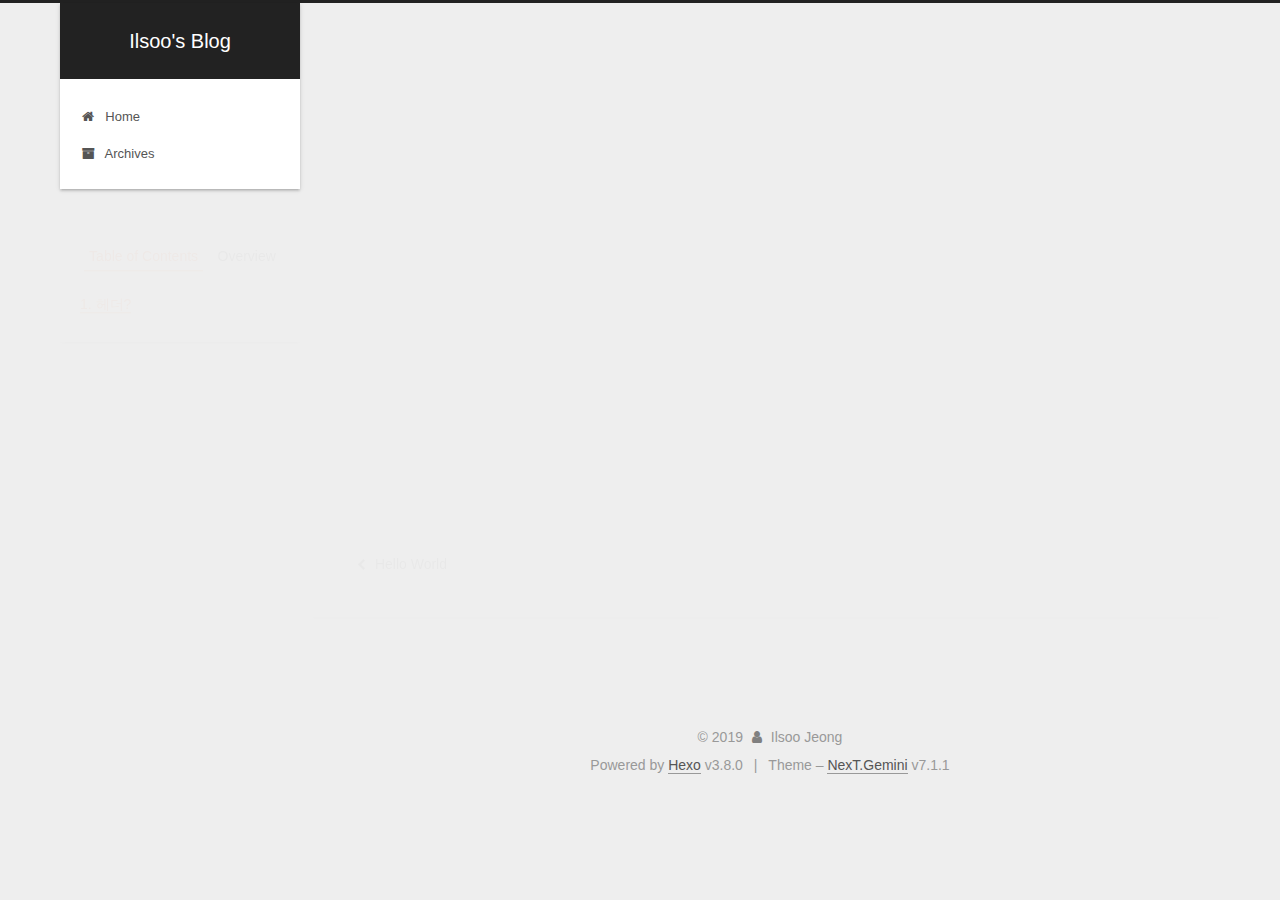
<file: 2019/05/17/first/index.html>
<!DOCTYPE html>












  


<html class="theme-next gemini use-motion" lang>
<head><meta name="generator" content="Hexo 3.8.0">
  <meta charset="UTF-8">
<meta http-equiv="X-UA-Compatible" content="IE=edge">
<meta name="viewport" content="width=device-width, initial-scale=1, maximum-scale=2">
<meta name="theme-color" content="#222">
























<link rel="stylesheet" href="/lib/font-awesome/css/font-awesome.min.css?v=4.6.2">

<link rel="stylesheet" href="/css/main.css?v=7.1.1">


  <link rel="apple-touch-icon" sizes="180x180" href="/images/apple-touch-icon-next.png?v=7.1.1">


  <link rel="icon" type="image/png" sizes="32x32" href="/images/favicon-32x32-next.png?v=7.1.1">


  <link rel="icon" type="image/png" sizes="16x16" href="/images/favicon-16x16-next.png?v=7.1.1">


  <link rel="mask-icon" href="/images/logo.svg?v=7.1.1" color="#222">







<script id="hexo.configurations">
  var NexT = window.NexT || {};
  var CONFIG = {
    root: '/',
    scheme: 'Gemini',
    version: '7.1.1',
    sidebar: {"position":"left","display":"post","offset":12,"onmobile":false,"dimmer":false},
    back2top: true,
    back2top_sidebar: false,
    fancybox: false,
    fastclick: false,
    lazyload: false,
    tabs: true,
    motion: {"enable":true,"async":false,"transition":{"post_block":"fadeIn","post_header":"slideDownIn","post_body":"slideDownIn","coll_header":"slideLeftIn","sidebar":"slideUpIn"}},
    algolia: {
      applicationID: '',
      apiKey: '',
      indexName: '',
      hits: {"per_page":10},
      labels: {"input_placeholder":"Search for Posts","hits_empty":"We didn't find any results for the search: ${query}","hits_stats":"${hits} results found in ${time} ms"}
    }
  };
</script>


  




  <meta name="description" content="헤더?첫 게시물을 작성해본다.강조는 어케 나오징?12345function fancyAlert(arg) &amp;#123;  if(arg) &amp;#123;    $.facebox(&amp;#123;div:&apos;#foo&apos;&amp;#125;)  &amp;#125;&amp;#125;   할일?  아직 안한일">
<meta property="og:type" content="article">
<meta property="og:title" content="블로그 첫 게시물">
<meta property="og:url" content="https://isjeong79.github.io/2019/05/17/first/index.html">
<meta property="og:site_name" content="Ilsoo&#39;s Blog">
<meta property="og:description" content="헤더?첫 게시물을 작성해본다.강조는 어케 나오징?12345function fancyAlert(arg) &amp;#123;  if(arg) &amp;#123;    $.facebox(&amp;#123;div:&apos;#foo&apos;&amp;#125;)  &amp;#125;&amp;#125;   할일?  아직 안한일">
<meta property="og:locale" content="default">
<meta property="og:updated_time" content="2019-05-16T15:27:27.190Z">
<meta name="twitter:card" content="summary">
<meta name="twitter:title" content="블로그 첫 게시물">
<meta name="twitter:description" content="헤더?첫 게시물을 작성해본다.강조는 어케 나오징?12345function fancyAlert(arg) &amp;#123;  if(arg) &amp;#123;    $.facebox(&amp;#123;div:&apos;#foo&apos;&amp;#125;)  &amp;#125;&amp;#125;   할일?  아직 안한일">





  
  
  <link rel="canonical" href="https://isjeong79.github.io/2019/05/17/first/">



<script id="page.configurations">
  CONFIG.page = {
    sidebar: "",
  };
</script>

  <title>블로그 첫 게시물 | Ilsoo's Blog</title>
  












  <noscript>
  <style>
  .use-motion .motion-element,
  .use-motion .brand,
  .use-motion .menu-item,
  .sidebar-inner,
  .use-motion .post-block,
  .use-motion .pagination,
  .use-motion .comments,
  .use-motion .post-header,
  .use-motion .post-body,
  .use-motion .collection-title { opacity: initial; }

  .use-motion .logo,
  .use-motion .site-title,
  .use-motion .site-subtitle {
    opacity: initial;
    top: initial;
  }

  .use-motion .logo-line-before i { left: initial; }
  .use-motion .logo-line-after i { right: initial; }
  </style>
</noscript>

</head>

<body itemscope itemtype="http://schema.org/WebPage" lang="default">

  
  
    
  

  <div class="container sidebar-position-left page-post-detail">
    <div class="headband"></div>

    <header id="header" class="header" itemscope itemtype="http://schema.org/WPHeader">
      <div class="header-inner"><div class="site-brand-wrapper">
  <div class="site-meta">
    

    <div class="custom-logo-site-title">
      <a href="/" class="brand" rel="start">
        <span class="logo-line-before"><i></i></span>
        <span class="site-title">Ilsoo's Blog</span>
        <span class="logo-line-after"><i></i></span>
      </a>
    </div>
    
    
  </div>

  <div class="site-nav-toggle">
    <button aria-label="Toggle navigation bar">
      <span class="btn-bar"></span>
      <span class="btn-bar"></span>
      <span class="btn-bar"></span>
    </button>
  </div>
</div>



<nav class="site-nav">
  
    <ul id="menu" class="menu">
      
        
        
        
          
          <li class="menu-item menu-item-home">

    
    
    
      
    

    

    <a href="/" rel="section"><i class="menu-item-icon fa fa-fw fa-home"></i> <br>Home</a>

  </li>
        
        
        
          
          <li class="menu-item menu-item-archives">

    
    
    
      
    

    

    <a href="/archives/" rel="section"><i class="menu-item-icon fa fa-fw fa-archive"></i> <br>Archives</a>

  </li>

      
      
    </ul>
  

  

  
</nav>



  



</div>
    </header>

    


    <main id="main" class="main">
      <div class="main-inner">
        <div class="content-wrap">
          
            

          
          <div id="content" class="content">
            

  <div id="posts" class="posts-expand">
    

  

  
  
  

  

  <article class="post post-type-normal" itemscope itemtype="http://schema.org/Article">
  
  
  
  <div class="post-block">
    <link itemprop="mainEntityOfPage" href="https://isjeong79.github.io/2019/05/17/first/">

    <span hidden itemprop="author" itemscope itemtype="http://schema.org/Person">
      <meta itemprop="name" content="Ilsoo Jeong">
      <meta itemprop="description" content>
      <meta itemprop="image" content="/images/avatar.gif">
    </span>

    <span hidden itemprop="publisher" itemscope itemtype="http://schema.org/Organization">
      <meta itemprop="name" content="Ilsoo's Blog">
    </span>

    
      <header class="post-header">

        
        
          <h1 class="post-title" itemprop="name headline">블로그 첫 게시물

              
            
          </h1>
        

        <div class="post-meta">
          <span class="post-time">

            
            
            

            
              <span class="post-meta-item-icon">
                <i class="fa fa-calendar-o"></i>
              </span>
              
                <span class="post-meta-item-text">Posted on</span>
              

              
                
              

              <time title="Created: 2019-05-17 00:23:25 / Modified: 00:27:27" itemprop="dateCreated datePublished" datetime="2019-05-17T00:23:25+09:00">2019-05-17</time>
            

            
              

              
            
          </span>

          

          
            
            
          

          
          

          

          

          

        </div>
      </header>
    

    
    
    
    <div class="post-body" itemprop="articleBody">

      
      

      
        <h1 id="헤더"><a href="#헤더" class="headerlink" title="헤더?"></a>헤더?</h1><p>첫 게시물을 작성해본다.<br><strong>강조</strong>는 어케 나오징?<br><figure class="highlight javascript"><table><tr><td class="gutter"><pre><span class="line">1</span><br><span class="line">2</span><br><span class="line">3</span><br><span class="line">4</span><br><span class="line">5</span><br></pre></td><td class="code"><pre><span class="line"><span class="function"><span class="keyword">function</span> <span class="title">fancyAlert</span>(<span class="params">arg</span>) </span>&#123;</span><br><span class="line">  <span class="keyword">if</span>(arg) &#123;</span><br><span class="line">    $.facebox(&#123;<span class="attr">div</span>:<span class="string">'#foo'</span>&#125;)</span><br><span class="line">  &#125;</span><br><span class="line">&#125;</span><br></pre></td></tr></table></figure></p>
<ul>
<li style="list-style: none"><input type="checkbox" checked> 할일?</li>
<li style="list-style: none"><input type="checkbox"> 아직 안한일</li>
</ul>

      
    </div>

    

    
    
    

    

    
      
    
    

    

    <footer class="post-footer">
      

      
      
      

      
        <div class="post-nav">
          <div class="post-nav-next post-nav-item">
            
              <a href="/2019/05/16/hello-world/" rel="next" title="Hello World">
                <i class="fa fa-chevron-left"></i> Hello World
              </a>
            
          </div>

          <span class="post-nav-divider"></span>

          <div class="post-nav-prev post-nav-item">
            
          </div>
        </div>
      

      
      
    </footer>
  </div>
  
  
  
  </article>


  </div>


          </div>
          

  



        </div>
        
          
  
  <div class="sidebar-toggle">
    <div class="sidebar-toggle-line-wrap">
      <span class="sidebar-toggle-line sidebar-toggle-line-first"></span>
      <span class="sidebar-toggle-line sidebar-toggle-line-middle"></span>
      <span class="sidebar-toggle-line sidebar-toggle-line-last"></span>
    </div>
  </div>

  <aside id="sidebar" class="sidebar">
    <div class="sidebar-inner">

      

      
        <ul class="sidebar-nav motion-element">
          <li class="sidebar-nav-toc sidebar-nav-active" data-target="post-toc-wrap">
            Table of Contents
          </li>
          <li class="sidebar-nav-overview" data-target="site-overview-wrap">
            Overview
          </li>
        </ul>
      

      <div class="site-overview-wrap sidebar-panel">
        <div class="site-overview">
          <div class="site-author motion-element" itemprop="author" itemscope itemtype="http://schema.org/Person">
            
              <p class="site-author-name" itemprop="name">Ilsoo Jeong</p>
              <div class="site-description motion-element" itemprop="description"></div>
          </div>

          
            <nav class="site-state motion-element">
              
                <div class="site-state-item site-state-posts">
                
                  <a href="/archives/">
                
                    <span class="site-state-item-count">2</span>
                    <span class="site-state-item-name">posts</span>
                  </a>
                </div>
              

              

              
            </nav>
          

          

          

          

          

          
          

          
            
          
          

        </div>
      </div>

      
      <!--noindex-->
        <div class="post-toc-wrap motion-element sidebar-panel sidebar-panel-active">
          <div class="post-toc">

            
            
            
            

            
              <div class="post-toc-content"><ol class="nav"><li class="nav-item nav-level-1"><a class="nav-link" href="#헤더"><span class="nav-number">1.</span> <span class="nav-text">헤더?</span></a></li></ol></div>
            

          </div>
        </div>
      <!--/noindex-->
      

      

    </div>
  </aside>
  


        
      </div>
    </main>

    <footer id="footer" class="footer">
      <div class="footer-inner">
        <div class="copyright">&copy; <span itemprop="copyrightYear">2019</span>
  <span class="with-love" id="animate">
    <i class="fa fa-user"></i>
  </span>
  <span class="author" itemprop="copyrightHolder">Ilsoo Jeong</span>

  

  
</div>


  <div class="powered-by">Powered by <a href="https://hexo.io" class="theme-link" rel="noopener" target="_blank">Hexo</a> v3.8.0</div>



  <span class="post-meta-divider">|</span>



  <div class="theme-info">Theme – <a href="https://theme-next.org" class="theme-link" rel="noopener" target="_blank">NexT.Gemini</a> v7.1.1</div>




        








        
      </div>
    </footer>

    
      <div class="back-to-top">
        <i class="fa fa-arrow-up"></i>
        
      </div>
    

    

    

    
  </div>

  

<script>
  if (Object.prototype.toString.call(window.Promise) !== '[object Function]') {
    window.Promise = null;
  }
</script>


























  
  <script src="/lib/jquery/index.js?v=2.1.3"></script>

  
  <script src="/lib/velocity/velocity.min.js?v=1.2.1"></script>

  
  <script src="/lib/velocity/velocity.ui.min.js?v=1.2.1"></script>


  


  <script src="/js/utils.js?v=7.1.1"></script>

  <script src="/js/motion.js?v=7.1.1"></script>



  
  


  <script src="/js/affix.js?v=7.1.1"></script>

  <script src="/js/schemes/pisces.js?v=7.1.1"></script>




  
  <script src="/js/scrollspy.js?v=7.1.1"></script>
<script src="/js/post-details.js?v=7.1.1"></script>



  


  <script src="/js/next-boot.js?v=7.1.1"></script>


  

  

  

  


  


  




  

  

  

  

  

  

  

  

  

  

  

  

  

  

</body>
</html>
</file>
<file: css/main.css>
/* normalize.css v8.0.1 | MIT License | github.com/necolas/normalize.css */
html {
  line-height: 1.15; /* 1 */
  -webkit-text-size-adjust: 100%; /* 2 */
}
body {
  margin: 0;
}
main {
  display: block;
}
h1 {
  font-size: 2em;
  margin: 0.67em 0;
}
hr {
  box-sizing: content-box; /* 1 */
  height: 0; /* 1 */
  overflow: visible; /* 2 */
}
pre {
  font-family: monospace, monospace; /* 1 */
  font-size: 1em; /* 2 */
}
a {
  background-color: transparent;
}
abbr[title] {
  border-bottom: none; /* 1 */
  text-decoration: underline; /* 2 */
  text-decoration: underline dotted; /* 2 */
}
b,
strong {
  font-weight: bolder;
}
code,
kbd,
samp {
  font-family: monospace, monospace; /* 1 */
  font-size: 1em; /* 2 */
}
small {
  font-size: 80%;
}
sub,
sup {
  font-size: 75%;
  line-height: 0;
  position: relative;
  vertical-align: baseline;
}
sub {
  bottom: -0.25em;
}
sup {
  top: -0.5em;
}
img {
  border-style: none;
}
button,
input,
optgroup,
select,
textarea {
  font-family: inherit; /* 1 */
  font-size: 100%; /* 1 */
  line-height: 1.15; /* 1 */
  margin: 0; /* 2 */
}
button,
input {
/* 1 */
  overflow: visible;
}
button,
select {
/* 1 */
  text-transform: none;
}
button,
[type="button"],
[type="reset"],
[type="submit"] {
  -webkit-appearance: button;
}
button::-moz-focus-inner,
[type="button"]::-moz-focus-inner,
[type="reset"]::-moz-focus-inner,
[type="submit"]::-moz-focus-inner {
  border-style: none;
  padding: 0;
}
button:-moz-focusring,
[type="button"]:-moz-focusring,
[type="reset"]:-moz-focusring,
[type="submit"]:-moz-focusring {
  outline: 1px dotted ButtonText;
}
fieldset {
  padding: 0.35em 0.75em 0.625em;
}
legend {
  box-sizing: border-box; /* 1 */
  color: inherit; /* 2 */
  display: table; /* 1 */
  max-width: 100%; /* 1 */
  padding: 0; /* 3 */
  white-space: normal; /* 1 */
}
progress {
  vertical-align: baseline;
}
textarea {
  overflow: auto;
}
[type="checkbox"],
[type="radio"] {
  box-sizing: border-box; /* 1 */
  padding: 0; /* 2 */
}
[type="number"]::-webkit-inner-spin-button,
[type="number"]::-webkit-outer-spin-button {
  height: auto;
}
[type="search"] {
  -webkit-appearance: textfield; /* 1 */
  outline-offset: -2px; /* 2 */
}
[type="search"]::-webkit-search-decoration {
  -webkit-appearance: none;
}
::-webkit-file-upload-button {
  -webkit-appearance: button; /* 1 */
  font: inherit; /* 2 */
}
details {
  display: block;
}
summary {
  display: list-item;
}
template {
  display: none;
}
[hidden] {
  display: none;
}
::selection {
  background: #262a30;
  color: #fff;
}
body {
  position: relative;
  font-family: 'Lato', "PingFang SC", "Microsoft YaHei", sans-serif;
  font-size: 14px;
  line-height: 2;
  color: #555;
  background: #eee;
}
@media (max-width: 991px) {
  body {
    padding-right: 0 !important;
  }
}
@media (min-width: 1200px) {
  body {
    font-size: 16px;
  }
}
h1,
h2,
h3,
h4,
h5,
h6 {
  margin: 20px 0 15px;
  padding: 0;
  font-weight: bold;
  line-height: 1.5;
  font-family: 'Lato', "PingFang SC", "Microsoft YaHei", sans-serif;
}
h1 {
  font-size: 22px;
}
h1 code {
  font-size: 1em;
}
@media (max-width: 767px) {
  h1 {
    font-size: 18px;
  }
  h1 code {
    font-size: 1em;
  }
}
h2 {
  font-size: 20px;
}
h2 code {
  font-size: 1em;
}
@media (max-width: 767px) {
  h2 {
    font-size: 16px;
  }
  h2 code {
    font-size: 1em;
  }
}
h3 {
  font-size: 18px;
}
h3 code {
  font-size: 1em;
}
@media (max-width: 767px) {
  h3 {
    font-size: 14px;
  }
  h3 code {
    font-size: 1em;
  }
}
h4 {
  font-size: 16px;
}
h4 code {
  font-size: 1em;
}
@media (max-width: 767px) {
  h4 {
    font-size: 12px;
  }
  h4 code {
    font-size: 1em;
  }
}
h5 {
  font-size: 14px;
}
h5 code {
  font-size: 1em;
}
@media (max-width: 767px) {
  h5 {
    font-size: 10px;
  }
  h5 code {
    font-size: 1em;
  }
}
h6 {
  font-size: 12px;
}
h6 code {
  font-size: 1em;
}
@media (max-width: 767px) {
  h6 {
    font-size: 8px;
  }
  h6 code {
    font-size: 1em;
  }
}
p {
  margin: 0 0 20px 0;
}
a,
span.exturl {
  overflow-wrap: break-word;
  word-wrap: break-word;
  background-color: transparent;
  color: #555;
  text-decoration: none;
  outline: none;
  border-bottom: 1px solid #999;
  cursor: pointer;
}
a:hover,
span.exturl:hover {
  color: #222;
  border-bottom-color: #222;
}
video {
  max-width: 100%;
  display: block;
  margin-left: auto;
  margin-right: auto;
}
img {
  display: block;
  margin: auto;
  max-width: 100%;
  height: auto;
}
hr {
  margin: 40px 0;
  height: 3px;
  border: none;
  background-color: #ddd;
  background-image: repeating-linear-gradient(-45deg, #fff, #fff 4px, transparent 4px, transparent 8px);
}
blockquote {
  margin: 0;
  padding: 0 15px;
  color: #666;
  border-left: 4px solid #ddd;
}
blockquote cite::before {
  content: "-";
  padding: 0 5px;
}
dt {
  font-weight: 700;
}
dd {
  margin: 0;
  padding: 0;
}
kbd {
  border: 1px solid #ccc;
  border-radius: 0.2em;
  box-shadow: 0.1em 0.1em 0.2em rgba(0,0,0,0.1);
  background-color: #f9f9f9;
  font-family: inherit;
  background-image: linear-gradient(top, #eee, #fff, #eee);
  padding: 0.1em 0.3em;
  white-space: nowrap;
}
.text-left {
  text-align: left;
}
.text-center {
  text-align: center;
}
.text-right {
  text-align: right;
}
.text-justify {
  text-align: justify;
}
.text-nowrap {
  white-space: nowrap;
}
.text-lowercase {
  text-transform: lowercase;
}
.text-uppercase {
  text-transform: uppercase;
}
.text-capitalize {
  text-transform: capitalize;
}
.center-block {
  display: block;
  margin-left: auto;
  margin-right: auto;
}
.clearfix:before,
.clearfix:after {
  content: " ";
  display: table;
}
.clearfix:after {
  clear: both;
}
.pullquote {
  width: 45%;
}
.pullquote.left {
  float: left;
  margin-left: 5px;
  margin-right: 10px;
}
.pullquote.right {
  float: right;
  margin-left: 10px;
  margin-right: 5px;
}
.affix {
  position: fixed;
}
.translation {
  margin-top: -20px;
  font-size: 14px;
  color: #999;
}
.scrollbar-measure {
  width: 100px;
  height: 100px;
  overflow: scroll;
  position: absolute;
  top: -9999px;
}
.use-motion .motion-element {
  opacity: 0;
}
.table-container {
  margin: 20px 0;
  overflow: auto;
  -webkit-overflow-scrolling: touch;
}
.highlight .table-container {
  margin: 0px;
}
table {
  width: 100%;
  border-collapse: collapse;
  border-spacing: 0;
  font-size: 14px;
}
table > tbody > tr:nth-of-type(odd) {
  background-color: #f9f9f9;
}
table > tbody > tr:hover {
  background-color: #f5f5f5;
}
caption,
th,
td {
  padding: 8px;
  text-align: left;
  vertical-align: middle;
  font-weight: normal;
}
th,
td {
  border: 1px solid #ddd;
  border-bottom: 3px solid #ddd;
}
th {
  padding-bottom: 10px;
  font-weight: 700;
}
td {
  border-bottom-width: 1px;
}
html,
body {
  height: 100%;
}
.container {
  position: relative;
}
.header-inner {
  margin: 0 auto;
  padding: 100px 0 70px;
  width: calc(100% - 20px);
}
@media (min-width: 1200px) {
  .container .header-inner {
    width: 1160px;
  }
}
@media (min-width: 1600px) {
  .container .header-inner {
    width: 73%;
  }
}
.main-inner {
  margin: 0 auto;
  width: calc(100% - 20px);
}
@media (min-width: 1200px) {
  .container .main-inner {
    width: 1160px;
  }
}
@media (min-width: 1600px) {
  .container .main-inner {
    width: 73%;
  }
}
.footer {
  padding: 20px 0;
}
.footer-inner {
  box-sizing: border-box;
  margin: 0px auto;
  width: calc(100% - 20px);
}
@media (min-width: 1200px) {
  .container .footer-inner {
    width: 1160px;
  }
}
@media (min-width: 1600px) {
  .container .footer-inner {
    width: 73%;
  }
}
pre,
.highlight {
  overflow: auto;
  margin: 20px 0;
  padding: 0;
  font-size: 14px;
  color: #4d4d4c;
  background: #f7f7f7;
  line-height: 1.6;
}
pre,
code {
  font-family: consolas, Menlo, "PingFang SC", "Microsoft YaHei", monospace;
}
code {
  overflow-wrap: break-word;
  word-wrap: break-word;
  padding: 2px 4px;
  color: #555;
  background: #eee;
  border-radius: 3px;
  font-size: 14px;
}
pre {
  padding: 10px;
}
pre code {
  padding: 0;
  color: #4d4d4c;
  background: none;
  text-shadow: none;
}
.highlight {
  border-radius: 1px;
}
.highlight pre {
  border: none;
  margin: 0;
  padding: 10px 0;
}
.highlight table {
  margin: 0;
  width: auto;
  border: none;
}
.highlight td {
  border: none;
  padding: 0;
}
.highlight figcaption {
  font-size: 1em;
  color: #4d4d4c;
  line-height: 1em;
  margin-bottom: 1em;
  margin: 0em;
  padding: 0.5em;
  background: #eee;
  border-bottom: 1px solid #e9e9e9;
}
.highlight figcaption:before,
.highlight figcaption:after {
  content: " ";
  display: table;
}
.highlight figcaption:after {
  clear: both;
}
.highlight figcaption a {
  float: right;
  color: #4d4d4c;
}
.highlight figcaption a:hover {
  border-bottom-color: #4d4d4c;
}
.highlight .gutter pre {
  padding-left: 10px;
  padding-right: 10px;
  color: #869194;
  text-align: right;
  background-color: #eff2f3;
}
.highlight .code pre {
  width: 100%;
  padding-left: 10px;
  padding-right: 10px;
  background-color: #f7f7f7;
}
.highlight .line {
  height: 20px;
}
.gutter {
  -webkit-user-select: none;
  -moz-user-select: none;
  -ms-user-select: none;
  user-select: none;
}
.gist table {
  width: auto;
}
.gist table td {
  border: none;
}
pre .deletion {
  background: #fdd;
}
pre .addition {
  background: #dfd;
}
pre .meta {
  color: #8959a8;
}
pre .comment {
  color: #8e908c;
}
pre .variable,
pre .attribute,
pre .tag,
pre .name,
pre .regexp,
pre .ruby .constant,
pre .xml .tag .title,
pre .xml .pi,
pre .xml .doctype,
pre .html .doctype,
pre .css .id,
pre .css .class,
pre .css .pseudo {
  color: #c82829;
}
pre .number,
pre .preprocessor,
pre .built_in,
pre .builtin-name,
pre .literal,
pre .params,
pre .constant,
pre .command {
  color: #f5871f;
}
pre .ruby .class .title,
pre .css .rules .attribute,
pre .string,
pre .symbol,
pre .value,
pre .inheritance,
pre .header,
pre .ruby .symbol,
pre .xml .cdata,
pre .special,
pre .formula {
  color: #718c00;
}
pre .title,
pre .css .hexcolor {
  color: #3e999f;
}
pre .function,
pre .python .decorator,
pre .python .title,
pre .ruby .function .title,
pre .ruby .title .keyword,
pre .perl .sub,
pre .javascript .title,
pre .coffeescript .title {
  color: #4271ae;
}
pre .keyword,
pre .javascript .function {
  color: #8959a8;
}
.posts-expand .post-body img.full-image {
  border: none;
}
.blockquote-center,
.page-home .post-type-quote blockquote,
.page-post-detail .post-type-quote blockquote {
  position: relative;
  margin: 40px 0;
  padding: 0;
  border-left: none;
  text-align: center;
}
.blockquote-center::before,
.page-home .post-type-quote blockquote::before,
.page-post-detail .post-type-quote blockquote::before,
.blockquote-center::after,
.page-home .post-type-quote blockquote::after,
.page-post-detail .post-type-quote blockquote::after {
  position: absolute;
  content: ' ';
  display: block;
  width: 100%;
  height: 24px;
  opacity: 0.2;
  background-repeat: no-repeat;
  background-position: 0 -6px;
  background-size: 22px 22px;
}
.blockquote-center::before,
.page-home .post-type-quote blockquote::before,
.page-post-detail .post-type-quote blockquote::before {
  top: -20px;
  background-image: url("../images/quote-l.svg");
  border-top: 1px solid #ccc;
}
.blockquote-center::after,
.page-home .post-type-quote blockquote::after,
.page-post-detail .post-type-quote blockquote::after {
  bottom: -20px;
  background-image: url("../images/quote-r.svg");
  border-bottom: 1px solid #ccc;
  background-position: 100% 8px;
}
.blockquote-center p,
.page-home .post-type-quote blockquote p,
.page-post-detail .post-type-quote blockquote p,
.blockquote-center div,
.page-home .post-type-quote blockquote div,
.page-post-detail .post-type-quote blockquote div {
  text-align: center;
}
.post .post-body .group-picture img {
  box-sizing: border-box;
  padding: 0 3px;
  border: none;
}
.post .group-picture-row {
  overflow: hidden;
  margin-top: 6px;
}
.post .group-picture-row:first-child {
  margin-top: 0;
}
.post .group-picture-column {
  float: left;
}
.page-post-detail .post-body .group-picture-column {
  float: none;
  margin-top: 10px;
  width: auto !important;
}
.page-post-detail .post-body .group-picture-column img {
  margin: 0 auto;
}
.page-archive .group-picture-container {
  overflow: hidden;
}
.page-archive .group-picture-row {
  float: left;
}
.page-archive .group-picture-row:first-child {
  margin-top: 6px;
}
.page-archive .group-picture-column {
  max-width: 150px;
  max-height: 150px;
}
.post-body .label {
  display: inline;
  padding: 0 2px;
}
.post-body .label.default {
  background-color: #f0f0f0;
}
.post-body .label.primary {
  background-color: #efe6f7;
}
.post-body .label.info {
  background-color: #e5f2f8;
}
.post-body .label.success {
  background-color: #e7f4e9;
}
.post-body .label.warning {
  background-color: #fcf6e1;
}
.post-body .label.danger {
  background-color: #fae8eb;
}
.post-body .note {
  position: relative;
  padding: 15px;
  margin-bottom: 20px;
  border: 1px solid #eee;
  border-left-width: 5px;
  border-radius: 3px;
}
.post-body .note h2,
.post-body .note h3,
.post-body .note h4,
.post-body .note h5,
.post-body .note h6 {
  margin-top: 0;
  margin-bottom: 0;
  border-bottom: initial;
  padding-top: 0 !important;
}
.post-body .note p:first-child,
.post-body .note ul:first-child,
.post-body .note ol:first-child,
.post-body .note table:first-child,
.post-body .note pre:first-child,
.post-body .note blockquote:first-child {
  margin-top: 0;
}
.post-body .note p:last-child,
.post-body .note ul:last-child,
.post-body .note ol:last-child,
.post-body .note table:last-child,
.post-body .note pre:last-child,
.post-body .note blockquote:last-child {
  margin-bottom: 0;
}
.post-body .note.default {
  border-left-color: #777;
}
.post-body .note.default h2,
.post-body .note.default h3,
.post-body .note.default h4,
.post-body .note.default h5,
.post-body .note.default h6 {
  color: #777;
}
.post-body .note.primary {
  border-left-color: #6f42c1;
}
.post-body .note.primary h2,
.post-body .note.primary h3,
.post-body .note.primary h4,
.post-body .note.primary h5,
.post-body .note.primary h6 {
  color: #6f42c1;
}
.post-body .note.info {
  border-left-color: #428bca;
}
.post-body .note.info h2,
.post-body .note.info h3,
.post-body .note.info h4,
.post-body .note.info h5,
.post-body .note.info h6 {
  color: #428bca;
}
.post-body .note.success {
  border-left-color: #5cb85c;
}
.post-body .note.success h2,
.post-body .note.success h3,
.post-body .note.success h4,
.post-body .note.success h5,
.post-body .note.success h6 {
  color: #5cb85c;
}
.post-body .note.warning {
  border-left-color: #f0ad4e;
}
.post-body .note.warning h2,
.post-body .note.warning h3,
.post-body .note.warning h4,
.post-body .note.warning h5,
.post-body .note.warning h6 {
  color: #f0ad4e;
}
.post-body .note.danger {
  border-left-color: #d9534f;
}
.post-body .note.danger h2,
.post-body .note.danger h3,
.post-body .note.danger h4,
.post-body .note.danger h5,
.post-body .note.danger h6 {
  color: #d9534f;
}
.post-body .tabs {
  position: relative;
  display: block;
  margin-bottom: 20px;
  padding-top: 10px;
}
.post-body .tabs ul.nav-tabs {
  margin: 0;
  padding: 0;
  display: flex;
  margin-bottom: -1px;
}
@media (max-width: 413px) {
  .post-body .tabs ul.nav-tabs {
    display: block;
    margin-bottom: 5px;
  }
}
.post-body .tabs ul.nav-tabs li.tab {
  list-style-type: none !important;
  margin: 0 0.25em 0 0;
  border-top: 3px solid transparent;
  border-left: 1px solid transparent;
  border-right: 1px solid transparent;
}
@media (max-width: 413px) {
  .post-body .tabs ul.nav-tabs li.tab {
    margin: initial;
    border-top: 1px solid transparent;
    border-left: 3px solid transparent;
    border-right: 1px solid transparent;
    border-bottom: 1px solid transparent;
  }
}
.post-body .tabs ul.nav-tabs li.tab a {
  outline: 0;
  border-bottom: initial;
  display: block;
  line-height: 1.8em;
  padding: 0.25em 0.75em;
  transition-duration: 0.2s;
  transition-timing-function: ease-out;
  transition-delay: 0s;
}
.post-body .tabs ul.nav-tabs li.tab a i {
  width: 1.285714285714286em;
}
.post-body .tabs ul.nav-tabs li.tab.active {
  border-top: 3px solid #fc6423;
  border-left: 1px solid #ddd;
  border-right: 1px solid #ddd;
  background-color: #fff;
}
@media (max-width: 413px) {
  .post-body .tabs ul.nav-tabs li.tab.active {
    border-top: 1px solid #ddd;
    border-left: 3px solid #fc6423;
    border-right: 1px solid #ddd;
    border-bottom: 1px solid #ddd;
  }
}
.post-body .tabs ul.nav-tabs li.tab.active a {
  cursor: default;
  color: #555;
}
.post-body .tabs .tab-content {
  background-color: #fff;
}
.post-body .tabs .tab-content .tab-pane {
  border: 1px solid #ddd;
  padding: 20px 20px 0 20px;
}
.post-body .tabs .tab-content .tab-pane:not(.active) {
  display: none;
}
.post-body .tabs .tab-content .tab-pane.active {
  display: block;
}
.btn {
  display: inline-block;
  padding: 0 20px;
  font-size: 14px;
  color: #555;
  background: #fff;
  border: 2px solid #555;
  text-decoration: none;
  border-radius: 2px;
  transition-property: background-color;
  transition-duration: 0.2s;
  transition-timing-function: ease-in-out;
  transition-delay: 0s;
  line-height: 2;
}
.btn:hover {
  border-color: #222;
  color: #fff;
  background: #222;
}
.btn +.btn {
  margin: 0 0 8px 8px;
}
.btn .fa-fw {
  width: 1.285714285714286em;
  text-align: left;
}
.btn-bar {
  display: block;
  width: 22px;
  height: 2px;
  background: #555;
  border-radius: 1px;
}
.btn-bar+.btn-bar {
  margin-top: 4px;
}
.pagination {
  margin: 120px 0 40px;
  text-align: center;
  border-top: 1px solid #eee;
}
.page-number-basic,
.pagination .prev,
.pagination .next,
.pagination .page-number,
.pagination .space {
  display: inline-block;
  position: relative;
  top: -1px;
  margin: 0 10px;
  padding: 0 11px;
}
@media (max-width: 767px) {
  .page-number-basic,
  .pagination .prev,
  .pagination .next,
  .pagination .page-number,
  .pagination .space {
    margin: 0 5px;
  }
}
.pagination .prev,
.pagination .next,
.pagination .page-number {
  border-bottom: 0;
  border-top: 1px solid #eee;
  transition-property: border-color;
  transition-duration: 0.2s;
  transition-timing-function: ease-in-out;
  transition-delay: 0s;
}
.pagination .prev:hover,
.pagination .next:hover,
.pagination .page-number:hover {
  border-top-color: #222;
}
.pagination .space {
  padding: 0;
  margin: 0;
}
.pagination .prev {
  margin-left: 0;
}
.pagination .next {
  margin-right: 0;
}
.pagination .page-number.current {
  color: #fff;
  background: #ccc;
  border-top-color: #ccc;
}
@media (max-width: 767px) {
  .pagination {
    border-top: none;
  }
  .pagination .prev,
  .pagination .next,
  .pagination .page-number {
    margin-bottom: 10px;
    border-top: 0;
    border-bottom: 1px solid #eee;
    padding: 0 10px;
  }
  .pagination .prev:hover,
  .pagination .next:hover,
  .pagination .page-number:hover {
    border-bottom-color: #222;
  }
}
.comments {
  margin: 60px 20px 0;
}
.back-to-top {
  box-sizing: border-box;
  position: fixed;
  bottom: -100px;
  right: 30px;
  z-index: 1050;
  padding: 0 6px;
  width: 24px;
  background: #222;
  font-size: 12px;
  opacity: 0.6;
  color: #fff;
  cursor: pointer;
  text-align: center;
  transition-property: bottom;
  transition-duration: 0.2s;
  transition-timing-function: ease-in-out;
  transition-delay: 0s;
}
.back-to-top.back-to-top-on {
  bottom: 30px;
}
@media (max-width: 991px) {
  .back-to-top {
    opacity: 0.8;
    right: 20px;
  }
}
.header {
  background: transparent;
}
.header-inner {
  position: relative;
}
.headband {
  height: 3px;
  background: #222;
}
.site-meta {
  margin: 0;
  text-align: center;
}
@media (max-width: 767px) {
  .site-meta {
    text-align: center;
  }
}
.brand {
  position: relative;
  display: inline-block;
  padding: 0 40px;
  color: #fff;
  background: #222;
  border-bottom: none;
}
.brand:hover {
  color: #fff;
}
.logo {
  display: inline-block;
  margin-right: 5px;
  line-height: 36px;
  vertical-align: top;
}
.site-title {
  display: inline-block;
  vertical-align: top;
  line-height: 36px;
  font-size: 20px;
  font-weight: normal;
  font-family: 'Lato', "PingFang SC", "Microsoft YaHei", sans-serif;
}
.site-subtitle {
  margin-top: 10px;
  font-size: 13px;
  color: #ddd;
}
.use-motion .brand {
  opacity: 0;
}
.use-motion .logo,
.use-motion .site-title,
.use-motion .site-subtitle,
.use-motion .custom-logo-image {
  opacity: 0;
  position: relative;
  top: -10px;
}
.site-nav-toggle {
  display: none;
  position: absolute;
  top: 10px;
  left: 10px;
}
@media (max-width: 767px) {
  .site-nav-toggle {
    display: block;
  }
}
.site-nav-toggle button {
  margin-top: 2px;
  padding: 9px 10px;
  background: transparent;
  border: none;
}
@media (max-width: 767px) {
  .site-nav {
    display: none;
    margin: 0 -10px;
    padding: 0 10px;
    clear: both;
    border-top: 1px solid #ddd;
  }
}
@media (min-width: 768px) and (max-width: 991px) {
  .site-nav {
    display: block !important;
  }
}
@media (min-width: 992px) {
  .site-nav {
    display: block !important;
  }
}
.menu {
  margin-top: 20px;
  padding-left: 0;
  text-align: center;
}
.menu .menu-item {
  display: inline-block;
  margin: 0 10px;
  list-style: none;
}
@media (max-width: 767px) {
  .menu .menu-item {
    margin-top: 10px;
  }
}
.menu .menu-item a,
.menu .menu-item span.exturl {
  display: block;
  font-size: 13px;
  line-height: inherit;
  border-bottom: 1px solid transparent;
  transition-property: border-color;
  transition-duration: 0.2s;
  transition-timing-function: ease-in-out;
  transition-delay: 0s;
}
.menu .menu-item a:hover,
.menu .menu-item span.exturl:hover {
  border-bottom-color: #222;
}
.menu .menu-item .fa {
  margin-right: 5px;
}
.use-motion .menu-item {
  opacity: 0;
}
.post-body {
  overflow-wrap: break-word;
  word-wrap: break-word;
  font-family: 'Lato', "PingFang SC", "Microsoft YaHei", sans-serif;
}
.post-body span.exturl .fa {
  font-size: 14px;
  margin-left: 4px;
}
.post-body .fancybox img {
  display: block !important;
  margin: 0 auto;
  cursor: pointer;
  cursor: zoom-in;
}
.post-body .image-caption,
.post-body .figure .caption {
  margin: -20px auto 15px;
  text-align: center;
  font-size: 14px;
  color: #999;
  font-weight: bold;
  line-height: 1;
}
.post-sticky-flag {
  display: inline-block;
  font-size: 16px;
  transform: rotate(30deg);
}
.use-motion .post-block,
.use-motion .pagination,
.use-motion .comments {
  opacity: 0;
}
.use-motion .post-header {
  opacity: 0;
}
.use-motion .post-body {
  opacity: 0;
}
.use-motion .collection-title {
  opacity: 0;
}
.posts-expand {
  padding-top: 40px;
}
@media (max-width: 767px) {
  .posts-expand {
    margin: 0 20px;
  }
  .post-body pre .gutter pre {
    padding-right: 10px;
  }
  .post-body .highlight {
    margin-left: 0px;
    margin-right: 0px;
    padding: 0;
  }
  .post-body .highlight .gutter pre {
    padding-right: 10px;
  }
}
@media (min-width: 992px) {
  .posts-expand .post-body {
    text-align: justify;
  }
}
@media (max-width: 991px) {
  .posts-expand .post-body {
    text-align: justify;
  }
}
.posts-expand .post-body h2,
.posts-expand .post-body h3,
.posts-expand .post-body h4,
.posts-expand .post-body h5,
.posts-expand .post-body h6 {
  padding-top: 10px;
}
.posts-expand .post-body h2 .header-anchor,
.posts-expand .post-body h3 .header-anchor,
.posts-expand .post-body h4 .header-anchor,
.posts-expand .post-body h5 .header-anchor,
.posts-expand .post-body h6 .header-anchor {
  float: right;
  margin-left: 10px;
  color: #ccc;
  border-bottom-style: none;
  visibility: hidden;
}
.posts-expand .post-body h2 .header-anchor:hover,
.posts-expand .post-body h3 .header-anchor:hover,
.posts-expand .post-body h4 .header-anchor:hover,
.posts-expand .post-body h5 .header-anchor:hover,
.posts-expand .post-body h6 .header-anchor:hover {
  color: inherit;
}
.posts-expand .post-body h2:hover .header-anchor,
.posts-expand .post-body h3:hover .header-anchor,
.posts-expand .post-body h4:hover .header-anchor,
.posts-expand .post-body h5:hover .header-anchor,
.posts-expand .post-body h6:hover .header-anchor {
  visibility: visible;
}
.posts-expand .post-body img {
  box-sizing: border-box;
  margin: 0 auto 25px;
  padding: 3px;
  border: 1px solid #ddd;
}
@media (max-width: 767px) {
  .posts-collapse {
    margin: 0 20px;
  }
  .posts-collapse .post-title,
  .posts-collapse .post-meta {
    display: block;
    width: auto;
    text-align: left;
  }
}
.posts-collapse {
  position: relative;
  z-index: 1010;
  margin-left: 55px;
}
.posts-collapse::after {
  content: " ";
  position: absolute;
  top: 20px;
  left: 0;
  margin-left: -2px;
  width: 4px;
  height: 100%;
  background: #f5f5f5;
  z-index: -1;
}
@media (max-width: 767px) {
  .posts-collapse {
    margin: 0 20px;
  }
}
.posts-collapse .collection-title {
  position: relative;
  margin: 60px 0;
}
.posts-collapse .collection-title h1,
.posts-collapse .collection-title h2 {
  margin-left: 20px;
}
.posts-collapse .collection-title small {
  color: #bbb;
  margin-left: 5px;
}
.posts-collapse .collection-title::before {
  content: " ";
  position: absolute;
  left: 0;
  top: 50%;
  margin-left: -4px;
  margin-top: -4px;
  width: 8px;
  height: 8px;
  background: #bbb;
  border-radius: 50%;
}
.posts-collapse .post {
  margin: 30px 0;
}
.posts-collapse .post-header {
  position: relative;
  transition-duration: 0.2s;
  transition-timing-function: ease-in-out;
  transition-delay: 0s;
  transition-property: border;
  border-bottom: 1px dashed #ccc;
}
.posts-collapse .post-header::before {
  content: " ";
  position: absolute;
  left: 0;
  top: 12px;
  width: 6px;
  height: 6px;
  margin-left: -4px;
  background: #bbb;
  border-radius: 50%;
  border: 1px solid #fff;
  transition-duration: 0.2s;
  transition-timing-function: ease-in-out;
  transition-delay: 0s;
  transition-property: background;
}
.posts-collapse .post-header:hover {
  border-bottom-color: #666;
}
.posts-collapse .post-header:hover::before {
  background: #222;
}
.posts-collapse .post-meta {
  position: absolute;
  font-size: 12px;
  left: 20px;
  top: 5px;
}
.posts-collapse .post-comments-count {
  display: none;
}
.posts-collapse .post-title {
  margin-left: 60px;
  font-size: 16px;
  font-weight: normal;
  line-height: inherit;
}
.posts-collapse .post-title::after {
  margin-left: 3px;
  opacity: 0.6;
}
.posts-collapse .post-title a,
.posts-collapse .post-title span.exturl {
  color: #666;
  border-bottom: none;
}
.page-home .post-type-quote .post-header,
.page-post-detail .post-type-quote .post-header,
.page-home .post-type-quote .post-tags,
.page-post-detail .post-type-quote .post-tags {
  display: none;
}
.posts-expand .post-title {
  overflow-wrap: break-word;
  word-wrap: break-word;
  text-align: center;
  font-weight: 400;
}
.posts-expand .post-title-link {
  display: inline-block;
  position: relative;
  color: #555;
  border-bottom: none;
  line-height: 1.2;
  vertical-align: top;
}
.posts-expand .post-title-link::before {
  content: "";
  position: absolute;
  width: 100%;
  height: 2px;
  bottom: 0;
  left: 0;
  background-color: #000;
  visibility: hidden;
  transform: scaleX(0);
  transition-duration: 0.2s;
  transition-timing-function: ease-in-out;
  transition-delay: 0s;
}
.posts-expand .post-title-link:hover::before {
  visibility: visible;
  transform: scaleX(1);
}
.posts-expand .post-title-link .fa {
  font-size: 20px;
  margin-left: 5px;
}
.posts-expand .post-meta {
  margin: 3px 0 60px 0;
  color: #999;
  font-family: 'Lato', "PingFang SC", "Microsoft YaHei", sans-serif;
  font-size: 12px;
  text-align: center;
}
.posts-expand .post-meta .post-category-list {
  display: inline-block;
  margin: 0;
  padding: 3px;
}
.posts-expand .post-meta .post-category-list-link {
  color: #999;
}
.posts-expand .post-meta .post-description {
  font-size: 14px;
  margin-top: 2px;
}
.posts-expand .post-meta time {
  border-bottom: 1px dashed #999;
  cursor: help;
}
.post-meta-divider {
  margin: 0 0.5em;
}
.post-meta-item-icon {
  margin-right: 3px;
}
@media (min-width: 768px) and (max-width: 991px) {
  .post-meta-item-icon {
    display: inline-block;
  }
}
@media (max-width: 767px) {
  .post-meta-item-icon {
    display: inline-block;
  }
}
@media (min-width: 768px) and (max-width: 991px) {
  .post-meta-item-text {
    display: none;
  }
}
@media (max-width: 767px) {
  .post-meta-item-text {
    display: none;
  }
}
.post-button {
  margin-top: 40px;
}
.posts-expand .post-tags {
  margin-top: 40px;
  text-align: center;
}
.posts-expand .post-tags a {
  display: inline-block;
  margin-right: 10px;
  font-size: 13px;
}
.post-nav {
  display: table;
  margin-top: 15px;
  width: 100%;
  border-top: 1px solid #eee;
}
.post-nav-divider {
  display: table-cell;
  width: 10%;
}
.post-nav-item {
  display: table-cell;
  padding: 10px 0 0 0;
  width: 45%;
  vertical-align: top;
}
.post-nav-item a {
  position: relative;
  display: block;
  line-height: 25px;
  font-size: 14px;
  color: #555;
  border-bottom: none;
}
.post-nav-item a:hover {
  color: #222;
  border-bottom: none;
}
.post-nav-item a:active {
  top: 2px;
}
.post-nav-item .fa {
  font-size: 12px;
  margin-right: 5px;
}
.post-nav-next a {
  padding-left: 5px;
}
.post-nav-prev {
  text-align: right;
}
.post-nav-prev a {
  padding-right: 5px;
}
.post-nav-prev .fa {
  margin-left: 5px;
}
.posts-expand .post-eof {
  margin: 80px auto 60px;
  width: 8%;
  height: 1px;
  background: #ccc;
  text-align: center;
}
.post:last-child .post-eof {
  display: none;
}
.post-gallery {
  display: table;
  table-layout: fixed;
  width: 100%;
  border-collapse: separate;
}
.post-gallery-row {
  display: table-row;
}
.post-gallery .post-gallery-img {
  display: table-cell;
  text-align: center;
  vertical-align: middle;
  border: none;
}
.post-gallery .post-gallery-img img {
  max-width: 100%;
  max-height: 100%;
  border: none;
}
.fancybox-close,
.fancybox-close:hover {
  border: none;
}
.rtl.post-body p,
.rtl.post-body a,
.rtl.post-body h1,
.rtl.post-body h2,
.rtl.post-body h3,
.rtl.post-body h4,
.rtl.post-body h5,
.rtl.post-body h6,
.rtl.post-body li,
.rtl.post-body ul,
.rtl.post-body ol {
  direction: rtl;
  font-family: UKIJ Ekran;
}
.rtl.post-title {
  font-family: UKIJ Ekran;
}
.sidebar {
  position: fixed;
  right: 0;
  top: 0;
  bottom: 0;
  width: 0;
  z-index: 1040;
  box-shadow: inset 0 2px 6px #000;
  background: #222;
}
.sidebar a,
.sidebar span.exturl {
  color: #999;
  border-bottom-color: #555;
}
.sidebar a:hover,
.sidebar span.exturl:hover {
  color: #eee;
  border-bottom-color: #eee;
}
@media (max-width: 991px) {
  .sidebar {
    display: none;
  }
}
.sidebar-inner {
  position: relative;
  padding: 20px 10px;
  color: #999;
  text-align: center;
}
.site-overview-wrap {
  overflow: hidden;
}
.site-overview {
  overflow-y: auto;
  overflow-x: hidden;
}
.cc-license {
  margin-top: 10px;
  text-align: center;
}
.cc-license .cc-opacity {
  opacity: 0.7;
  border-bottom: none;
}
.cc-license .cc-opacity:hover {
  opacity: 0.9;
}
.cc-license img {
  display: inline-block;
}
.sidebar-toggle {
  position: fixed;
  right: 30px;
  bottom: 45px;
  width: 14px;
  height: 14px;
  padding: 5px;
  background: #222;
  line-height: 0;
  z-index: 1050;
  cursor: pointer;
}
@media (max-width: 991px) {
  .sidebar-toggle {
    opacity: 0.8;
    right: 20px;
    display: none;
  }
}
.sidebar-toggle-line {
  position: relative;
  display: inline-block;
  vertical-align: top;
  height: 2px;
  width: 100%;
  background: #fff;
  margin-top: 3px;
}
.sidebar-toggle-line:first-child {
  margin-top: 0;
}
.site-author-image {
  display: block;
  margin: 0 auto;
  padding: 2px;
  max-width: 120px;
  height: auto;
  border: 1px solid #eee;
  opacity: 1;
}
.site-author-name {
  margin: 0;
  text-align: center;
  color: #222;
  font-weight: 600;
}
.site-description {
  margin-top: 0;
  text-align: center;
  font-size: 13px;
  color: #999;
}
.links-of-author {
  margin-top: 20px;
}
.links-of-author a,
.links-of-author span.exturl {
  display: inline-block;
  vertical-align: middle;
  margin-right: 10px;
  margin-bottom: 10px;
  border-bottom-color: #555;
  font-size: 13px;
}
.links-of-author a:before,
.links-of-author span.exturl:before {
  display: inline-block;
  vertical-align: middle;
  margin-right: 3px;
  content: " ";
  width: 4px;
  height: 4px;
  border-radius: 50%;
  background: #ff42aa;
}
.feed-link,
.chat {
  margin-top: 10px;
}
.feed-link a,
.chat a {
  display: inline-block;
  padding: 0 15px;
  color: #fc6423;
  border: 1px solid #fc6423 !important;
  border-radius: 4px;
}
.feed-link a i,
.chat a i {
  color: #fc6423;
  font-size: 14px;
}
.feed-link a:hover,
.chat a:hover {
  color: #fff;
  background: #fc6423;
}
.feed-link a:hover i,
.chat a:hover i {
  color: #fff;
}
.links-of-blogroll {
  margin-top: 10px;
  font-size: 13px;
}
.links-of-blogroll-title {
  margin-top: 0;
  font-size: 14px;
  font-weight: 600;
}
.links-of-blogroll-list {
  margin: 0;
  padding: 0;
  list-style: none;
}
.links-of-blogroll-item {
  padding: 2px 10px;
}
.links-of-blogroll-item a,
.links-of-blogroll-item span.exturl {
  max-width: 280px;
  box-sizing: border-box;
  display: inline-block;
  overflow: hidden;
  white-space: nowrap;
  text-overflow: ellipsis;
}
.sidebar-nav {
  margin: 0 0 20px;
  padding-left: 0;
}
.sidebar-nav li {
  display: inline-block;
  cursor: pointer;
  border-bottom: 1px solid transparent;
  font-size: 14px;
  color: #555;
}
.sidebar-nav li:hover {
  color: #fc6423;
}
.page-post-detail .sidebar-nav-toc {
  padding: 0 5px;
}
.page-post-detail .sidebar-nav-overview {
  margin-left: 10px;
}
.sidebar-nav .sidebar-nav-active {
  color: #fc6423;
  border-bottom-color: #fc6423;
}
.sidebar-nav .sidebar-nav-active:hover {
  color: #fc6423;
}
.sidebar-panel {
  display: none;
}
.sidebar-panel-active {
  display: block;
}
.site-state {
  display: flex;
  justify-content: center;
  overflow: hidden;
  line-height: 1.4;
  white-space: nowrap;
  text-align: center;
  margin-top: 10px;
}
.site-state-item {
  padding: 0 15px;
  border-left: 1px solid #eee;
}
.site-state-item:first-child {
  border-left: none;
}
.site-state-item a {
  border-bottom: none;
}
.site-state-item-count {
  display: block;
  text-align: center;
  color: inherit;
  font-weight: 600;
  font-size: 16px;
}
.site-state-item-name {
  font-size: 13px;
  color: #999;
}
.post-toc-empty {
  font-size: 14px;
  color: #666;
}
.post-toc-wrap {
  overflow: hidden;
}
.post-toc {
  overflow: auto;
}
.post-toc ol {
  margin: 0;
  padding: 0 2px 5px 10px;
  text-align: left;
  list-style: none;
  font-size: 14px;
}
.post-toc ol > ol {
  padding-left: 0;
}
.post-toc ol a {
  transition-duration: 0.2s;
  transition-timing-function: ease-in-out;
  transition-delay: 0s;
  transition-property: all;
  color: #666;
  border-bottom-color: #ccc;
}
.post-toc ol a:hover {
  color: #000;
  border-bottom-color: #000;
}
.post-toc .nav-item {
  overflow: hidden;
  text-overflow: ellipsis;
  white-space: nowrap;
  line-height: 1.8;
}
.post-toc .nav .nav-child {
  display: none;
}
.post-toc .nav .active > .nav-child {
  display: block;
}
.post-toc .nav .active-current > .nav-child {
  display: block;
}
.post-toc .nav .active-current > .nav-child > .nav-item {
  display: block;
}
.post-toc .nav .active > a {
  color: #fc6423;
  border-bottom-color: #fc6423;
}
.post-toc .nav .active-current > a {
  color: #fc6423;
}
.post-toc .nav .active-current > a:hover {
  color: #fc6423;
}
.footer {
  font-size: 14px;
  color: #999;
}
.footer img {
  border: none;
}
.footer-inner {
  text-align: center;
}
.with-love {
  display: inline-block;
  margin: 0 5px;
  color: #808080;
}
.powered-by,
.theme-info {
  display: inline-block;
}
@-moz-keyframes iconAnimate {
  0%, 100% {
    transform: scale(1);
  }
  10%, 30% {
    transform: scale(0.9);
  }
  20%, 40%, 60%, 80% {
    transform: scale(1.1);
  }
  50%, 70% {
    transform: scale(1.1);
  }
}
@-webkit-keyframes iconAnimate {
  0%, 100% {
    transform: scale(1);
  }
  10%, 30% {
    transform: scale(0.9);
  }
  20%, 40%, 60%, 80% {
    transform: scale(1.1);
  }
  50%, 70% {
    transform: scale(1.1);
  }
}
@-o-keyframes iconAnimate {
  0%, 100% {
    transform: scale(1);
  }
  10%, 30% {
    transform: scale(0.9);
  }
  20%, 40%, 60%, 80% {
    transform: scale(1.1);
  }
  50%, 70% {
    transform: scale(1.1);
  }
}
@keyframes iconAnimate {
  0%, 100% {
    transform: scale(1);
  }
  10%, 30% {
    transform: scale(0.9);
  }
  20%, 40%, 60%, 80% {
    transform: scale(1.1);
  }
  50%, 70% {
    transform: scale(1.1);
  }
}
.local-search-pop-overlay {
  position: fixed;
  width: 100%;
  height: 100%;
  top: 0;
  left: 0;
  z-index: 2080;
  background-color: rgba(0,0,0,0.3);
}
.local-search-popup {
  display: none;
  position: fixed;
  top: 10%;
  left: 50%;
  margin-left: -350px;
  width: 700px;
  height: 80%;
  padding: 0;
  background: #fff;
  color: #333;
  z-index: 9999;
  border-radius: 5px;
}
@media (max-width: 767px) {
  .local-search-popup {
    padding: 0;
    top: 0;
    left: 0;
    margin: 0;
    width: 100%;
    height: 100%;
    border-radius: 0;
  }
}
.local-search-popup ul.search-result-list {
  padding: 0;
  margin: 0 5px;
}
.local-search-popup p.search-result {
  border-bottom: 1px dashed #ccc;
  padding: 5px 0;
}
.local-search-popup a.search-result-title {
  font-weight: bold;
  font-size: 16px;
}
.local-search-popup .search-keyword {
  border-bottom: 1px dashed #f00;
  font-weight: bold;
  color: #f00;
}
.local-search-popup .local-search-header {
  padding: 5px;
  height: 36px;
  background: #f5f5f5;
  border-top-left-radius: 5px;
  border-top-right-radius: 5px;
}
.local-search-popup #local-search-result {
  overflow: auto;
  position: relative;
  padding: 5px 25px;
  height: calc(100% - 55px);
}
.local-search-popup .local-search-input-wrapper {
  display: inline-block;
  width: calc(100% - 90px);
  height: 36px;
  line-height: 36px;
  padding: 0 5px;
}
.local-search-popup .local-search-input-wrapper input {
  padding: 8px 0;
  height: 20px;
  display: block;
  width: 100%;
  outline: none;
  border: none;
  background: transparent;
  vertical-align: middle;
}
.local-search-popup .search-icon,
.local-search-popup .popup-btn-close {
  display: inline-block;
  font-size: 18px;
  color: #999;
  height: 36px;
  width: 18px;
  padding-left: 10px;
  padding-right: 10px;
}
.local-search-popup .search-icon {
  float: left;
}
.local-search-popup .popup-btn-close {
  border-left: 1px solid #eee;
  float: right;
  cursor: pointer;
}
.local-search-popup #no-result {
  position: absolute;
  left: 50%;
  top: 50%;
  transform: translate(-50%, -50%);
  color: #ccc;
}
.page-archive .archive-page-counter {
  position: relative;
  top: 3px;
  left: 20px;
}
@media (max-width: 767px) {
  .page-archive .archive-page-counter {
    top: 5px;
  }
}
.page-archive .posts-collapse .archive-move-on {
  position: absolute;
  top: 11px;
  left: 0;
  margin-left: -6px;
  width: 10px;
  height: 10px;
  opacity: 0.5;
  background: #555;
  border: 1px solid #fff;
  border-radius: 50%;
}
.page-archive .fa-external-link {
  font-size: 15px;
  margin-left: 5px;
}
.category-all-page .category-all-title {
  text-align: center;
}
.category-all-page .category-all {
  margin-top: 20px;
}
.category-all-page .category-list {
  margin: 0;
  padding: 0;
  list-style: none;
}
.category-all-page .category-list-item {
  margin: 5px 10px;
}
.category-all-page .category-list-count {
  color: #bbb;
}
.category-all-page .category-list-count:before {
  display: inline;
  content: " (";
}
.category-all-page .category-list-count:after {
  display: inline;
  content: ") ";
}
.category-all-page .category-list-child {
  padding-left: 10px;
}
#event-list {
  padding-left: 30px;
}
#event-list hr {
  margin: 20px 0 45px 0 !important;
  background: #222;
}
#event-list hr:after {
  display: inline-block;
  content: 'NOW';
  background: #222;
  color: #fff;
  font-weight: bold;
  text-align: right;
  padding: 0 5px;
}
#event-list li.event {
  margin: 20px 0px;
  background: #f9f9f9;
  padding-left: 10px;
  min-height: 40px;
}
#event-list li.event h2.event-summary {
  margin: 0;
  padding-bottom: 3px;
}
#event-list li.event h2.event-summary:before {
  display: inline-block;
  font-family: FontAwesome;
  font-size: 8px;
  content: '\f111';
  vertical-align: middle;
  margin-right: 25px;
  color: #bbb;
}
#event-list li.event span.event-relative-time {
  display: inline-block;
  font-size: 12px;
  font-weight: 400;
  padding-left: 12px;
  color: #bbb;
}
#event-list li.event span.event-details {
  display: block;
  color: #bbb;
  margin-left: 56px;
  padding-top: 3px;
  padding-bottom: 6px;
  text-indent: -24px;
  line-height: 18px;
}
#event-list li.event span.event-details:before {
  text-indent: 0;
  display: inline-block;
  width: 14px;
  font-family: FontAwesome;
  text-align: center;
  margin-right: 9px;
  color: #bbb;
}
#event-list li.event span.event-details.event-location:before {
  content: '\f041';
}
#event-list li.event span.event-details.event-duration:before {
  content: '\f017';
}
#event-list li.event-past {
  background: #fcfcfc;
  padding: 15px 0 15px 10px;
}
#event-list li.event-past > * {
  opacity: 0.9;
}
#event-list li.event-past h2.event-summary {
  color: #bbb;
}
#event-list li.event-past h2.event-summary:before {
  color: #dfdfdf;
}
#event-list li.event-now {
  background: #222;
  color: #fff;
  padding: 15px 0 15px 10px;
}
#event-list li.event-now h2.event-summary:before {
  transform: scale(1.2);
  color: #fff;
  animation: dot-flash 1s alternate infinite ease-in-out;
}
#event-list li.event-now * {
  color: #fff !important;
}
#event-list li.event-future {
  background: #222;
  color: #fff;
  padding: 15px 0 15px 10px;
}
#event-list li.event-future h2.event-summary:before {
  transform: scale(1.2);
  color: #fff;
  animation: dot-flash 1s alternate infinite ease-in-out;
}
#event-list li.event-future * {
  color: #fff !important;
}
@-moz-keyframes dot-flash {
  from {
    opacity: 1;
    transform: scale(1.1);
  }
  to {
    opacity: 0;
    transform: scale(1);
  }
}
@-webkit-keyframes dot-flash {
  from {
    opacity: 1;
    transform: scale(1.1);
  }
  to {
    opacity: 0;
    transform: scale(1);
  }
}
@-o-keyframes dot-flash {
  from {
    opacity: 1;
    transform: scale(1.1);
  }
  to {
    opacity: 0;
    transform: scale(1);
  }
}
@keyframes dot-flash {
  from {
    opacity: 1;
    transform: scale(1.1);
  }
  to {
    opacity: 0;
    transform: scale(1);
  }
}
.page-post-detail .sidebar-toggle-line {
  background: #fc6423;
}
.page-post-detail .comments {
  overflow: hidden;
}
ul.breadcrumb {
  list-style: none;
  margin: 1em 0;
  padding: 0 2em;
  text-align: center;
  font-size: 12px;
}
ul.breadcrumb li {
  display: inline;
}
ul.breadcrumb li+li:before {
  padding: 0.5em;
  font-weight: normal;
  content: "/\00a0";
}
ul.breadcrumb li+li:last-child {
  font-weight: bold;
}
.tag-cloud {
  text-align: center;
}
.tag-cloud a {
  display: inline-block;
  margin: 10px;
}
.tag-cloud a:hover {
  color: #222 !important;
}
.header {
  position: relative;
  margin: 0 auto;
  width: calc(100% - 20px);
}
@media (min-width: 1200px) {
  .header {
    width: 1160px;
  }
}
@media (min-width: 1600px) {
  .header {
    width: 73%;
  }
}
@media (max-width: 991px) {
  .header {
    width: auto;
  }
}
.header-inner {
  position: absolute;
  top: 0;
  overflow: hidden;
  padding: 0;
  width: 240px;
  background: #fff;
  box-shadow: 0 2px 2px 0 rgba(0,0,0,0.12), 0 3px 1px -2px rgba(0,0,0,0.06), 0 1px 5px 0 rgba(0,0,0,0.12);
  border-radius: initial;
}
@media (min-width: 1200px) {
  .container .header-inner {
    width: 240px;
  }
}
@media (max-width: 991px) {
  .header-inner {
    position: relative;
    width: auto;
    border-radius: initial;
  }
}
.main:before,
.main:after {
  content: " ";
  display: table;
}
.main:after {
  clear: both;
}
@media (max-width: 991px) {
  .container .main-inner {
    width: auto;
  }
}
.content-wrap {
  float: right;
  box-sizing: border-box;
  padding: 40px;
  width: calc(100% - 252px);
  background: #fff;
  min-height: 700px;
  box-shadow: 0 2px 2px 0 rgba(0,0,0,0.12), 0 3px 1px -2px rgba(0,0,0,0.06), 0 1px 5px 0 rgba(0,0,0,0.12);
  border-radius: initial;
}
@media (min-width: 768px) and (max-width: 991px) {
  .content-wrap {
    width: 100%;
    padding: 20px;
    border-radius: initial;
  }
}
@media (max-width: 767px) {
  .content-wrap {
    width: 100%;
    padding: 20px;
    min-height: auto;
    border-radius: initial;
  }
}
.sidebar {
  position: static;
  float: left;
  margin-left: -100%;
  width: 240px;
  background: #eee;
  box-shadow: none;
}
@media (max-width: 991px) {
  .sidebar {
    display: none;
  }
}
.sidebar-toggle {
  display: none;
}
.footer-inner {
  padding-left: 260px;
}
@media (max-width: 991px) {
  .footer-inner {
    width: auto;
    padding-left: 0 !important;
    padding-right: 0 !important;
  }
}
.sidebar-position-right .header-inner {
  right: 0;
}
.sidebar-position-right .content-wrap {
  float: left;
}
.sidebar-position-right .sidebar {
  float: right;
}
.sidebar-position-right .footer-inner {
  padding-left: 0;
  padding-right: 260px;
}
.site-brand-wrapper {
  position: relative;
}
.site-meta {
  padding: 20px 0;
  color: #fff;
  background: #222;
}
@media (max-width: 991px) {
  .site-meta {
    box-shadow: 0 0 16px rgba(0,0,0,0.5);
  }
}
.brand {
  padding: 0;
  background: none;
}
.brand:hover {
  color: #fff;
}
.site-subtitle {
  margin: 10px 10px 0;
  font-weight: initial;
}
.custom-logo-image {
  margin-top: 20px;
}
@media (max-width: 991px) {
  .custom-logo-image {
    display: none;
  }
}
.site-search form {
  display: none;
}
.site-nav {
  border-top: none;
}
@media (min-width: 768px) and (max-width: 991px) {
  .site-nav {
    display: none !important;
  }
}
@media (min-width: 768px) and (max-width: 991px) {
  .site-nav-on {
    display: block !important;
  }
}
.menu-item-active a,
.menu .menu-item a:hover,
.menu .menu-item span.exturl:hover {
  background: #f9f9f9;
  border-bottom-color: #fff;
}
.menu-item-active a:after,
.menu .menu-item a:hover:after,
.menu .menu-item span.exturl:hover:after {
  content: " ";
  position: absolute;
  top: 50%;
  margin-top: -3px;
  right: 15px;
  width: 6px;
  height: 6px;
  background-color: #bbb;
  border-radius: 50%;
}
.menu .menu-item {
  display: block;
  margin: 0;
}
.menu .menu-item a,
.menu .menu-item span.exturl {
  position: relative;
  box-sizing: border-box;
  padding: 5px 20px;
  text-align: left;
  line-height: inherit;
  transition-property: background-color;
  transition-duration: 0.2s;
  transition-timing-function: ease-in-out;
  transition-delay: 0s;
}
@media (hover: none) {
  .menu .menu-item a:hover,
  .menu .menu-item span.exturl:hover {
    background: none;
  }
}
.menu .menu-item .badge {
  display: inline-block;
  padding: 2px 5px;
  font-weight: 700;
  line-height: 1;
  color: #fff;
  text-align: center;
  white-space: nowrap;
  vertical-align: middle;
  background-color: #ccc;
  border-radius: 10px;
  float: right;
  margin: 0.35em 0 0 0;
  text-shadow: 1px 1px 0px rgba(0,0,0,0.1);
}
.menu .menu-item br {
  display: none;
}
.btn-bar {
  background-color: #fff;
}
.site-nav-toggle {
  left: 20px;
  top: 50%;
  transform: translateY(-50%);
}
@media (min-width: 768px) and (max-width: 991px) {
  .site-nav-toggle {
    display: block;
  }
}
.sub-menu {
  margin: 0;
  padding: 6px 0;
  background: #fff !important;
  border-bottom: 1px solid #ddd;
}
.sub-menu .menu-item {
  display: inline-block !important;
}
.sub-menu .menu-item a,
.sub-menu .menu-item span.exturl {
  padding: initial !important;
  margin: 5px 10px;
}
.sub-menu .menu-item a:hover,
.sub-menu .menu-item span.exturl:hover {
  background: initial !important;
  color: #fc6423;
}
.sub-menu .menu-item-active a {
  background: #fff !important;
  color: #fc6423;
  border-bottom-color: #fc6423;
}
.sub-menu .menu-item-active a:hover {
  background: #fff !important;
  border-bottom-color: #fc6423;
}
.sub-menu .menu-item-active a:after {
  content: initial;
}
.use-motion .sidebar .motion-element {
  opacity: 1;
}
.sidebar {
  right: auto;
  bottom: auto;
  -webkit-transform: none;
}
.sidebar a,
.sidebar span.exturl {
  color: #555;
}
.sidebar a:hover,
.sidebar span.exturl:hover {
  color: #222;
  border-bottom-color: #222;
}
.sidebar-inner {
  box-sizing: border-box;
  width: 240px;
  color: #555;
  background: #fff;
  box-shadow: 0 2px 2px 0 rgba(0,0,0,0.12), 0 3px 1px -2px rgba(0,0,0,0.06), 0 1px 5px 0 rgba(0,0,0,0.12), 0 -1px 0.5px 0 rgba(0,0,0,0.09);
  border-radius: initial;
  opacity: 0;
}
.sidebar-inner.affix {
  position: fixed;
  top: 12px;
}
.sidebar-inner.affix-bottom {
  position: absolute;
}
.site-overview {
  text-align: left;
}
.site-author:before,
.site-author:after {
  content: " ";
  display: table;
}
.site-author:after {
  clear: both;
}
.site-state-item {
  padding: 0 10px;
}
.feed-link,
.chat {
  border-top: 1px dotted #ccc;
  border-bottom: 1px dotted #ccc;
  text-align: center;
}
.feed-link a,
.chat a {
  display: block;
  color: #fc6423;
  border: none !important;
}
.feed-link a:hover,
.chat a:hover {
  background: none;
  color: #e34603;
}
.feed-link a:hover i,
.chat a:hover i {
  color: #e34603;
}
.links-of-author {
  display: flex;
  flex-wrap: wrap;
  justify-content: center;
}
.links-of-author span.exturl {
  font-size: 13px;
}
.links-of-author-item {
  margin: 5px 0 0;
  width: 50%;
}
.links-of-author-item a,
.links-of-author-item span.exturl {
  max-width: 216px;
  box-sizing: border-box;
  display: inline-block;
  margin-right: 0;
  margin-bottom: 0;
  padding: 0 5px;
  overflow: hidden;
  white-space: nowrap;
  text-overflow: ellipsis;
}
.links-of-author-item a:before,
.links-of-author-item span.exturl:before {
  display: none;
}
.links-of-author-item a,
.links-of-author-item span.exturl {
  border-bottom: none;
  text-decoration: underline;
}
.links-of-author-item a,
.links-of-author-item span.exturl {
  display: block;
  text-decoration: none;
}
.links-of-author-item a:hover,
.links-of-author-item span.exturl:hover {
  border-radius: 4px;
  background: #eee;
}
.links-of-author-item .fa {
  margin-right: 2px;
  font-size: 16px;
}
.links-of-author-item .fa-globe {
  font-size: 15px;
}
.links-of-blogroll {
  text-align: center;
  padding: 3px 0 0;
}
.links-of-blogroll-item {
  padding: 0;
}
.links-of-blogroll-inline:before,
.links-of-blogroll-inline:after {
  content: " ";
  display: table;
}
.links-of-blogroll-inline:after {
  clear: both;
}
.links-of-blogroll-inline .links-of-blogroll-item {
  margin: 5px 0 0;
  width: 50%;
  display: inline-block;
  width: unset;
}
.links-of-blogroll-inline .links-of-blogroll-item a,
.links-of-blogroll-inline .links-of-blogroll-item span.exturl {
  max-width: 216px;
  box-sizing: border-box;
  display: inline-block;
  margin-right: 0;
  margin-bottom: 0;
  padding: 0 5px;
  overflow: hidden;
  white-space: nowrap;
  text-overflow: ellipsis;
}
.content-wrap {
  padding: initial;
  background: initial;
  box-shadow: initial;
  border-radius: initial;
}
.post-block {
  padding: 40px;
  background: #fff;
  box-shadow: 0 2px 2px 0 rgba(0,0,0,0.12), 0 3px 1px -2px rgba(0,0,0,0.06), 0 1px 5px 0 rgba(0,0,0,0.12);
  border-radius: initial;
}
#posts > article + article .post-block {
  margin-top: 12px;
  box-shadow: 0 2px 2px 0 rgba(0,0,0,0.12), 0 3px 1px -2px rgba(0,0,0,0.06), 0 1px 5px 0 rgba(0,0,0,0.12), 0 -1px 0.5px 0 rgba(0,0,0,0.09);
  border-radius: initial;
}
.comments {
  padding: 40px;
  margin: auto;
  margin-top: 12px;
  background: #fff;
  box-shadow: 0 2px 2px 0 rgba(0,0,0,0.12), 0 3px 1px -2px rgba(0,0,0,0.06), 0 1px 5px 0 rgba(0,0,0,0.12), 0 -1px 0.5px 0 rgba(0,0,0,0.09);
  border-radius: initial;
}
.posts-expand {
  padding-top: initial;
}
.post-nav-divider {
  width: 4%;
}
.post-nav-item {
  width: 48%;
}
.post-eof {
  display: none;
}
.pagination {
  margin: 12px 0 0;
  border-top: initial;
  background: #fff;
  box-shadow: 0 2px 2px 0 rgba(0,0,0,0.12), 0 3px 1px -2px rgba(0,0,0,0.06), 0 1px 5px 0 rgba(0,0,0,0.12), 0 -1px 0.5px 0 rgba(0,0,0,0.09);
  border-radius: initial;
  padding: 10px 0 10px;
}
.pagination .prev,
.pagination .next,
.pagination .page-number {
  margin-bottom: initial;
  top: initial;
}
.main {
  padding-bottom: initial;
}
.footer {
  bottom: auto;
}
.sub-menu {
  border-bottom: initial !important;
  box-shadow: 0 2px 2px 0 rgba(0,0,0,0.12), 0 3px 1px -2px rgba(0,0,0,0.06), 0 1px 5px 0 rgba(0,0,0,0.12);
}
.sub-menu+ #content > #posts .post-block {
  box-shadow: 0 2px 2px 0 rgba(0,0,0,0.12), 0 3px 1px -2px rgba(0,0,0,0.06), 0 1px 5px 0 rgba(0,0,0,0.12), 0 -1px 0.5px 0 rgba(0,0,0,0.09);
  margin-top: 12px;
}
@media (min-width: 768px) and (max-width: 991px) {
  .sub-menu+ #content > #posts .post-block {
    margin-top: 10px;
  }
}
@media (max-width: 767px) {
  .sub-menu+ #content > #posts .post-block {
    margin-top: 8px;
  }
}
.post-header h1,
.post-header h2 {
  margin: initial;
}
.posts-expand .post-title-link {
  line-height: inherit;
}
.posts-expand .post-title {
  font-size: 1.7em;
}
.post-body h1 {
  font-size: 1.6em;
  border-bottom: 1px solid #eee;
}
.post-body h1 code {
  font-size: 1em;
}
.post-body h2 {
  font-size: 1.45em;
  border-bottom: 1px solid #eee;
}
.post-body h2 code {
  font-size: 1em;
}
.post-body h3 {
  font-size: 1.3em;
  border-bottom: 1px dotted #eee;
}
.post-body h3 code {
  font-size: 1em;
}
.post-body h4 {
  font-size: 1.2em;
}
.post-body h4 code {
  font-size: 1em;
}
.post-body h5 {
  font-size: 1.07em;
}
.post-body h5 code {
  font-size: 1em;
}
.post-body h6 {
  font-size: 1.03em;
}
.post-body h6 code {
  font-size: 1em;
}
@media (min-width: 768px) and (max-width: 991px) {
  .content-wrap {
    padding: 10px;
  }
  .posts-expand {
    margin: initial;
  }
  .posts-expand .post-button {
    margin-top: 20px;
  }
  .post-block {
    padding: 20px;
    box-shadow: 0 2px 2px 0 rgba(0,0,0,0.12), 0 3px 1px -2px rgba(0,0,0,0.06), 0 1px 5px 0 rgba(0,0,0,0.12), 0 -1px 0.5px 0 rgba(0,0,0,0.09);
    border-radius: initial;
  }
  #posts > article + article .post-block {
    margin-top: 10px;
  }
  .comments {
    margin-top: 10px;
    padding: 10px 20px;
  }
  .pagination {
    margin: 10px 0 0;
  }
}
@media (max-width: 767px) {
  .content-wrap {
    padding: 8px;
  }
  .posts-expand {
    margin: initial;
  }
  .posts-expand .post-button {
    margin: 12px 0px;
  }
  .posts-expand img {
    padding: initial !important;
  }
  .post-block {
    padding: 12px;
    min-height: auto;
    box-shadow: 0 2px 2px 0 rgba(0,0,0,0.12), 0 3px 1px -2px rgba(0,0,0,0.06), 0 1px 5px 0 rgba(0,0,0,0.12), 0 -1px 0.5px 0 rgba(0,0,0,0.09);
    border-radius: initial;
  }
  #posts > article + article .post-block {
    margin-top: 8px;
  }
  .comments {
    margin-top: 8px;
    padding: 0 12px;
  }
  .pagination {
    margin: 8px 0 0;
  }
}
</file>
